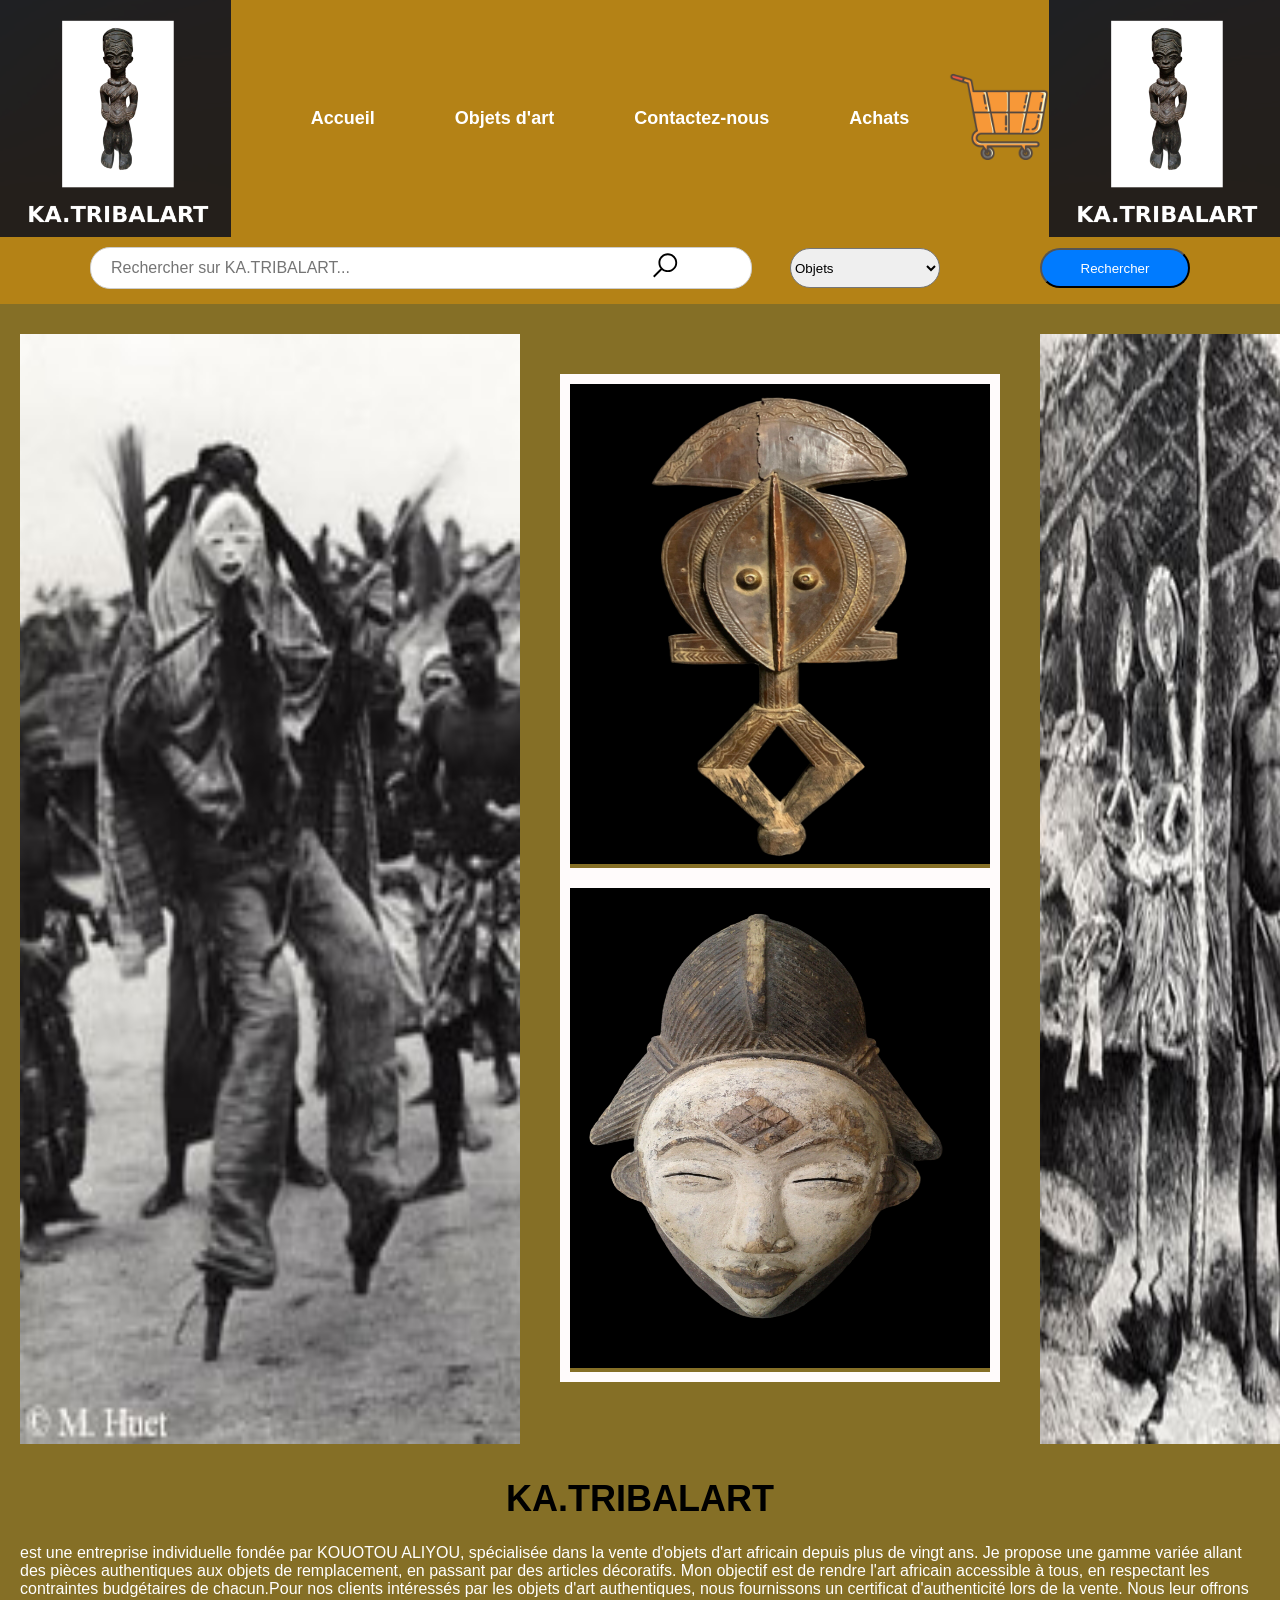
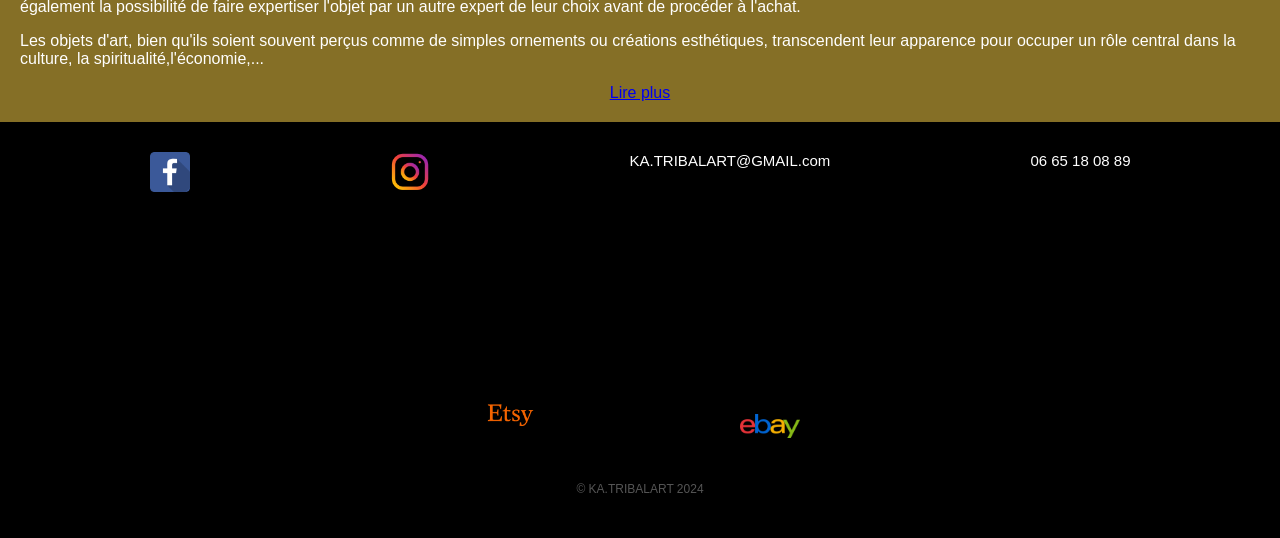
<file: index.html>
<!DOCTYPE html>
<html lang="fr">
<head>
    <meta charset="UTF-8">
    <meta name="viewport" content="width=device-width, initial-scale=1.0">
    <title>KA.TRIBALART - Accueil</title>
    <link rel="stylesheet" href="style.css">
</head>
<body>
    <header>
        <div class="header">
            <div class="logo1">
                <img src="images/Logo1.png" alt="Logo1">
            </div>
            <nav>
                <ul>
                    <li><a href="index.html">Accueil</a></li>
                    <li><a href="objets.html">Objets d'art</a></li>
                    <li><a href="contact.html">Contactez-nous</a></li>
                    <li><a href="achats.html">Achats</a></li>
                </ul>
            </nav>
            <div class="logo_panier">
                <img src="images/Logo_panier.png" alt="logo_panier" width="100">
            </div>
            <div class="logo2">
                <img src="images/logo2.png" alt="logo2">
            </div>
        </div>
        <div class="section_recherche">
            <div class="conteneur_input">
            <input type="text" id="barre_recherche" placeholder="Rechercher sur KA.TRIBALART...">
            <div class="icone_recherche">
                <svg xmlns="http://www.w3.org/2000/svg" x="0px" y="0px" width="30" height="40" viewBox="0 0 32 32">
                    <path d="M 19 3 C 13.488281 3 9 7.488281 9 13 C 9 15.394531 9.839844 17.589844 11.25 19.3125 L 3.28125 27.28125 L 4.71875 28.71875 L 12.6875 20.75 C 14.410156 22.160156 16.605469 23 19 23 C 24.511719 23 29 18.511719 29 13 C 29 7.488281 24.511719 3 19 3 Z M 19 5 C 23.429688 5 27 8.570313 27 13 C 27 17.429688 23.429688 21 19 21 C 14.570313 21 11 17.429688 11 13 C 11 8.570313 14.570313 5 19 5 Z"></path>
                  </svg>
                  
               
        </div>
           
        </div>
            <select id="liste_objets">
                <option value="all">Objets</option>
                <option value="oba">Tête Oba</option>
                <option value="tchokwe">Masque Tchokwé</option>
                <option value="nkisi">Statue Nkisi</option>
                <option value="baoulé">Masque Baoulé</option>
                <option value="bacongo">Statue Bacongo</option>
                <option value="ife">Tête Ifé</option>
            </select>
            <button id="bouton_recherche">Rechercher</button>
        </div>
      
    <div id="conteneur_objets">
            <div class="carte" data-categorie="oba">
                <h2>Tête Oba</h2>
                <p>1000 €</p>
            </div>
            <div class="carte" data-categorie="tchokwe">
                <h2>Masque Tchokwé</h2>
                <p> 1500 € </p>
            </div>
            <div class="carte" data-categorie="nkisi">
                <h2>Statue Nkisi</h2>
                <p>  2500 €</p>
            </div>
            <div class="carte" data-categorie="baoulé">
                <h2>Masque Baoulé</h2>
                <p>350€</p>
            </div>
            <div class="carte" data-categorie="bacongo">
                <h2>Statue Bacongo</h2>
                <p>1200 €</p>
            </div>
            <div class="carte" data-categorie="ife">
                <h2>Tête Ifé</h2>
                <p>2600 €</p>
            </div>
        </div>
    </div>
</header>
<main>

        <div class="images">
            <div class="danseur_punu">
            <img src="images/danseur_punu.jpg" alt="danseur_punu"  width="500" height="1110">
        </div>
        <div class="bakota_punu">
            <div class="bakota">
            <img src="images/reliquaire_bakota.png" alt="reliquaire_bakota" width="420" height="480">
            </div>
            <div class="punu">
            <img src="images/Masque_Punu_36_cm.png" alt="Masque_Punu_36_cm" width="420" height="480">
        </div>
    </div>
        <div class="reliquaires_brazza">
            <img src="images/reliquaires_brazza_300.jpg" alt="reliquaires_brazza_300" width="500" height="1110">
        </div>
    </div>
            <div class="titre">
                <h1>KA.TRIBALART</h1>
            </div>
            <div class="texte">
            <p>est une entreprise individuelle fondée par KOUOTOU ALIYOU, spécialisée dans la vente d'objets d'art africain depuis plus de vingt ans. Je propose une gamme variée allant des pièces authentiques aux objets de remplacement, en passant par des articles décoratifs. Mon objectif est de rendre l'art africain accessible à tous, en respectant les contraintes budgétaires de chacun.Pour nos clients intéressés par les objets d'art authentiques, nous fournissons un certificat d'authenticité lors de la vente. Nous leur offrons également la possibilité de faire expertiser l'objet par un autre expert de leur choix avant de procéder à l'achat.</p>
            <p>Les objets d'art, bien qu'ils soient souvent perçus comme de simples ornements ou créations esthétiques, transcendent leur apparence pour occuper un rôle central dans la culture, la spiritualité,l'économie,...</p>
        </div>
            <div class="lire">
            <a href="présentation.html">Lire plus</a>
        </div> 
    </main>
 <footer>
    <div class="conteneur_footer">
        <div class="contenu_footer">
        <a href="https://www.facebook.com/"><img src="images/icone_facebook.png" alt="Facebook" width="40"></a>
        <a href="https://www.instagram.com/"><img src="images/icone_instagram.png" alt="Instagram" width="40"></a>
        <p>KA.TRIBALART@GMAIL.com</p>
        <p>06 65 18 08 89</p>
        <a href="https://www.etsy.com/"><img src="images/Logo_etsy.png" alt="Etsy" width="60"></a>
        <a href="https://www.ebay.fr/mys/active"><img src="images/Logo_ebay.png" alt="Ebay" width="60"></a>
    </div>
        <div class="copyright">
        <P>© KA.TRIBALART 2024</P>
        </div>
    </div>
    </footer>
    <script src="script.js"></script>
</body>
</html>
</file>
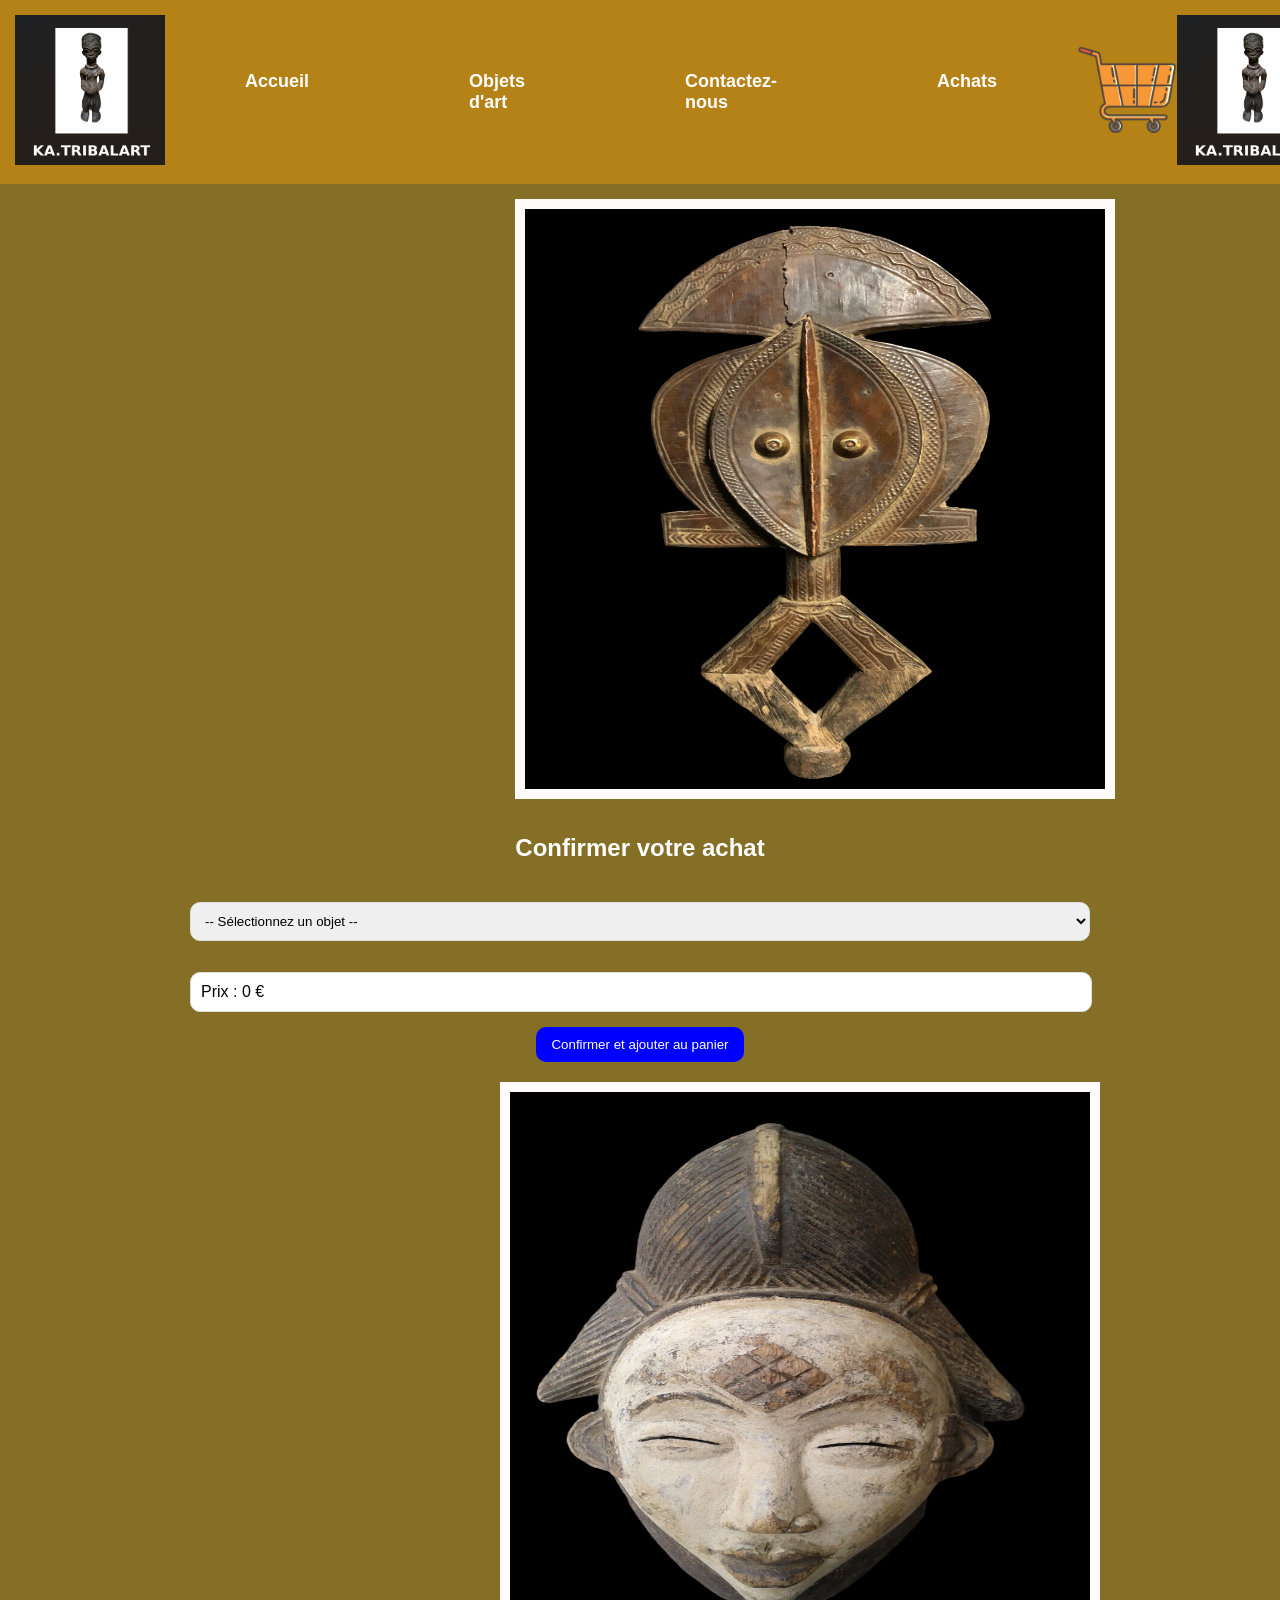
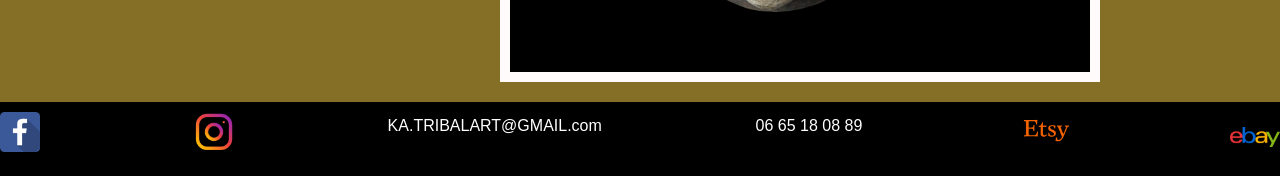
<file: achats.html>
<!DOCTYPE html>
<html lang="fr">
<head>
    <meta charset="UTF-8">
    <meta name="viewport" content="width=device-width, initial-scale=1.0">
    <title>KA.TRIBALART - Accueil</title>
    <link rel="stylesheet" href="achats.css">
</head>
<body>
    <header>
        <div class="logo1">
        <img src="images/Logo1.png" alt="Logo1" width="150" height="150">
    </div>
    <nav>
            <ul>
                <li><a href="index.html">Accueil</a></li>
                <li><a href="objets.html">Objets d'art</a></li>
                <li><a href="contact.html">Contactez-nous</a></li>
                <li> <a href="achats.html">Achats</a></li>
            </ul>
        </nav>
        <div class="logo_panier">
            <img src="images/Logo_panier.png" alt="logo_panier" width="100">
        </div>
        <div class="logo2">
            <img src="images/logo2.png" alt="logo2" width="150" height="150">
        </div>
         </header>
         <main>
            <div class="reliquaire_bakota">
        <img src="images/reliquaire_bakota.png" alt="reliquaire_bakota" width="600" height="600">
    </div>
        <h2>Confirmer votre achat</h2>
        <form id="achat-form">
            <select id="objet" name="objet" required>
                <option value="" data-price="0">-- Sélectionnez un objet --</option>
                <option value="tete_oba" data-price="1000">Tête Oba</option>
                <option value="masque_tchokwe" data-price="1500">Masque Tchokwé</option>
                <option value="statue_nkisi" data-price="2500">Statue Nkisi</option>
                <option value="masque_baoule" data-price="350">Masque Baoulé</option>
                <option value="statue_bacongo" data-price="1200">Statue Bacongo</option>
                <option value="tete_ife" data-price="2600">Tête Ifé</option>
            </select>
          <p id="prix-affiche">Prix : 0 €</p>
          <div class="button">
         <button type="button" id="ajouter-panier">Confirmer et ajouter au panier</button>
        </div>
        </form>
        <div class="masque_punu">
        <img src="images/Masque_Punu_36_cm.png" alt="Masque_Punu_36_cm" width="600" height="600">
    </div>
    </main>
    <footer>
        <a href="https://www.facebook.com/"><img src="images/icone_facebook.png" alt="Facebook" width="40"></a>
           <a href="https://www.instagram.com/"><img src="images/icone_instagram.png" alt="Instagram" width="40"></a>
           <p>KA.TRIBALART@GMAIL.com</p> 
       <P>06 65 18 08 89</p>
       <a href="https://www.etsy.com/"><img src="images/Logo_etsy.png" alt="Etsy" width="60"></a>
       <a href="https://www.ebay.fr/mys/active"><img src="images/Logo_ebay.png" alt="Logo_ebay" width="50"></a>
       </footer>
</body>
<script src="achats.js"></script>
</html>
</file>
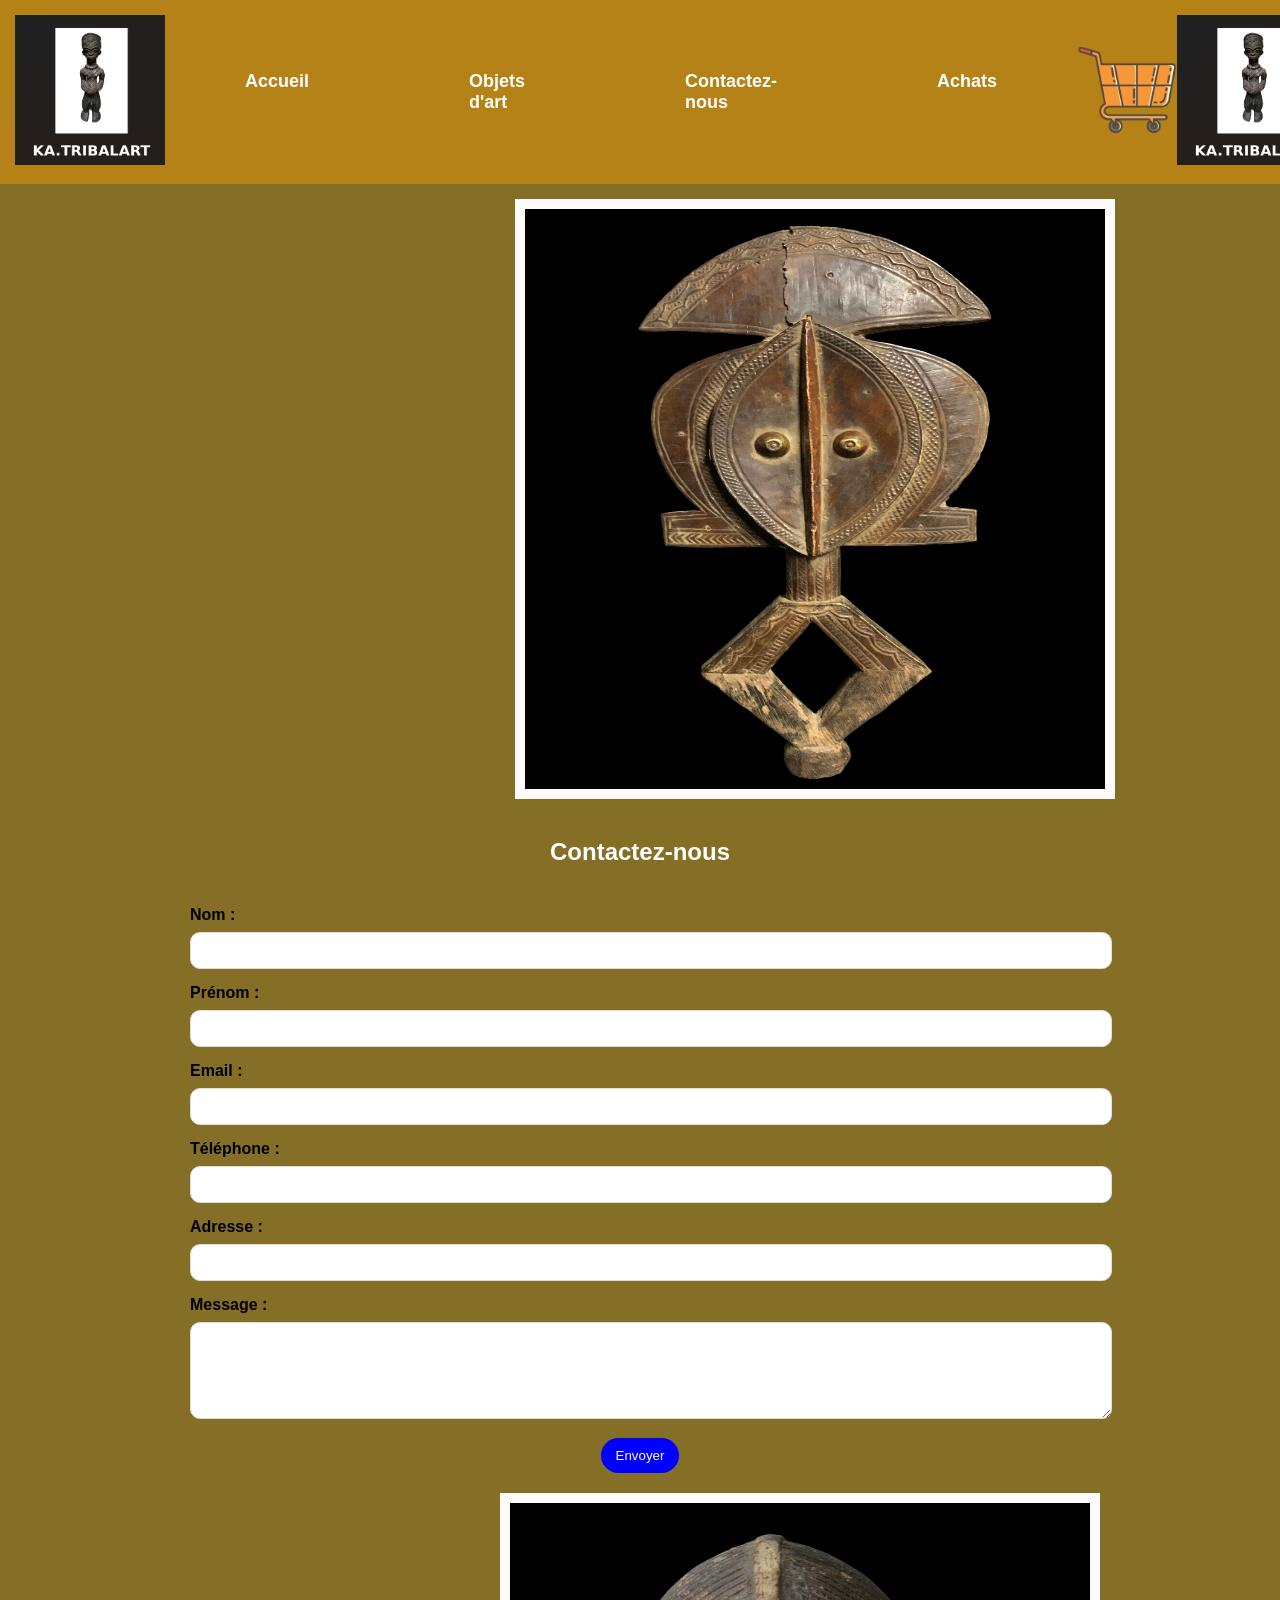
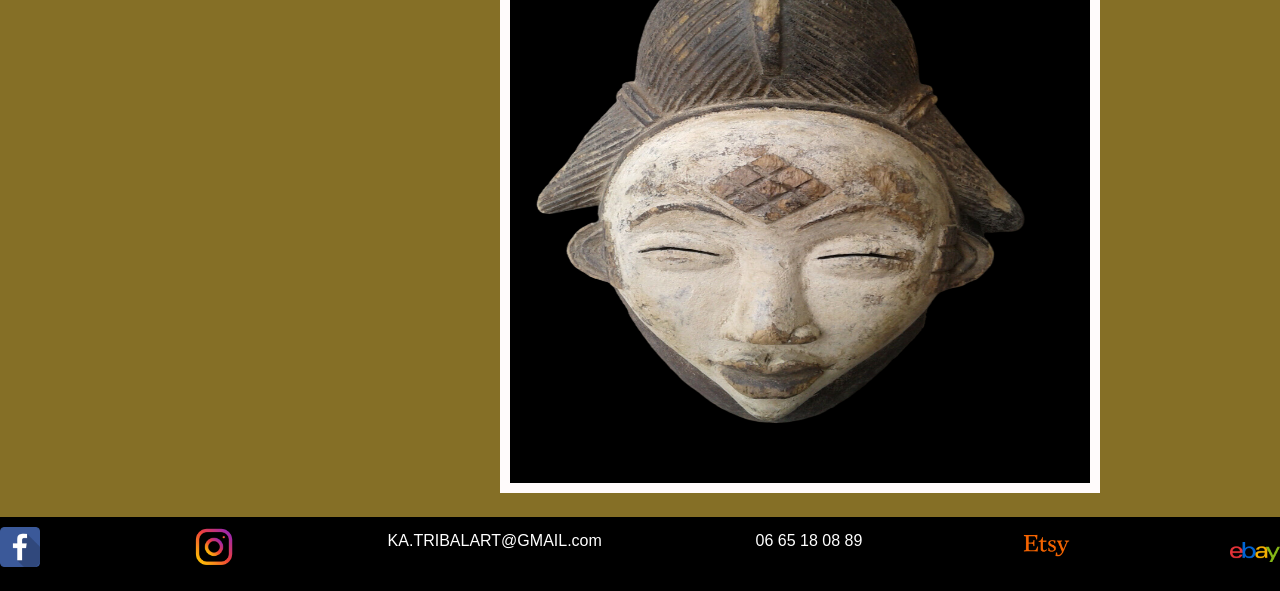
<file: contact.html>
<!DOCTYPE html>
<html lang="fr">
<head>
    <meta charset="UTF-8">
    <meta name="viewport" content="width=device-width, initial-scale=1.0">
    <title>KA.TRIBALART - Accueil</title>
    <link rel="stylesheet" href="contact.css">
</head>
<body>
    <header>
        <div class="logo1">
        <img src="images/Logo1.png" alt="Logo1" width="150" height="150">
    </div>
    <nav>
            <ul>
                <li><a href="index.html">Accueil</a></li>
                <li><a href="objets.html">Objets d'art</a></li>
                <li><a href="contact.html">Contactez-nous</a></li>
                <li> <a href="achats.html">Achats</a></li>
            </ul>
        </nav>
        <div class="logo_panier">
            <img src="images/Logo_panier.png" alt="logo_panier" width="100">
        </div>
        <div class="logo2">
            <img src="images/logo2.png" alt="logo2" width="150" height="150">
        </div>
        </header>
         <main>
            <div class="reliquaire_bakota">
 <img src="images/reliquaire_bakota.png" alt="reliquaire_bakota" width="600" height="600">
</div>
       <h2>Contactez-nous</h2>
        <form action="#" method="post">
            <label for="nom">Nom :</label>
            <input type="text" id="nom" name="nom" required>

            <label for="prenom">Prénom :</label>
            <input type="text" id="prenom" name="prenom" required>

            <label for="email">Email :</label>
            <input type="email" id="email" name="email" required>

            <label for="telephone">Téléphone :</label>
            <input type="tel" id="telephone" name="telephone" placeholder="" required>

            <label for="adresse">Adresse :</label>
            <input type="text" id="adresse" name="adresse">

            <label for="message">Message :</label>
            <textarea id="message" name="message" rows="5" required></textarea>
         <div class="button">
            <button type="submit">Envoyer</button>
        </div>
        </form>
        <div class="masque_punu">
        <img src="images/Masque_Punu_36_cm.png" alt="Masque_Punu_36_cm" width="600" height="600">
    </div>
    </main>
    <footer>
        <a href="https://www.facebook.com/"><img src="images/icone_facebook.png" alt="Facebook" width="40"></a>
           <a href="https://www.instagram.com/"><img src="images/icone_instagram.png" alt="Instagram" width="40"></a>
           <p>KA.TRIBALART@GMAIL.com</p> 
       <P>06 65 18 08 89</p>
       <a href="https://www.etsy.com/"><img src="images/Logo_etsy.png" alt="Etsy" width="60"></a>
       <a href="https://www.ebay.fr/mys/active"><img src="images/Logo_ebay.png" alt="Logo_ebay" width="50"></a>
       </footer>
</body>
<script src="contact.js"></script>
</html>
<script src="script.js"></script>
</html>
</file>
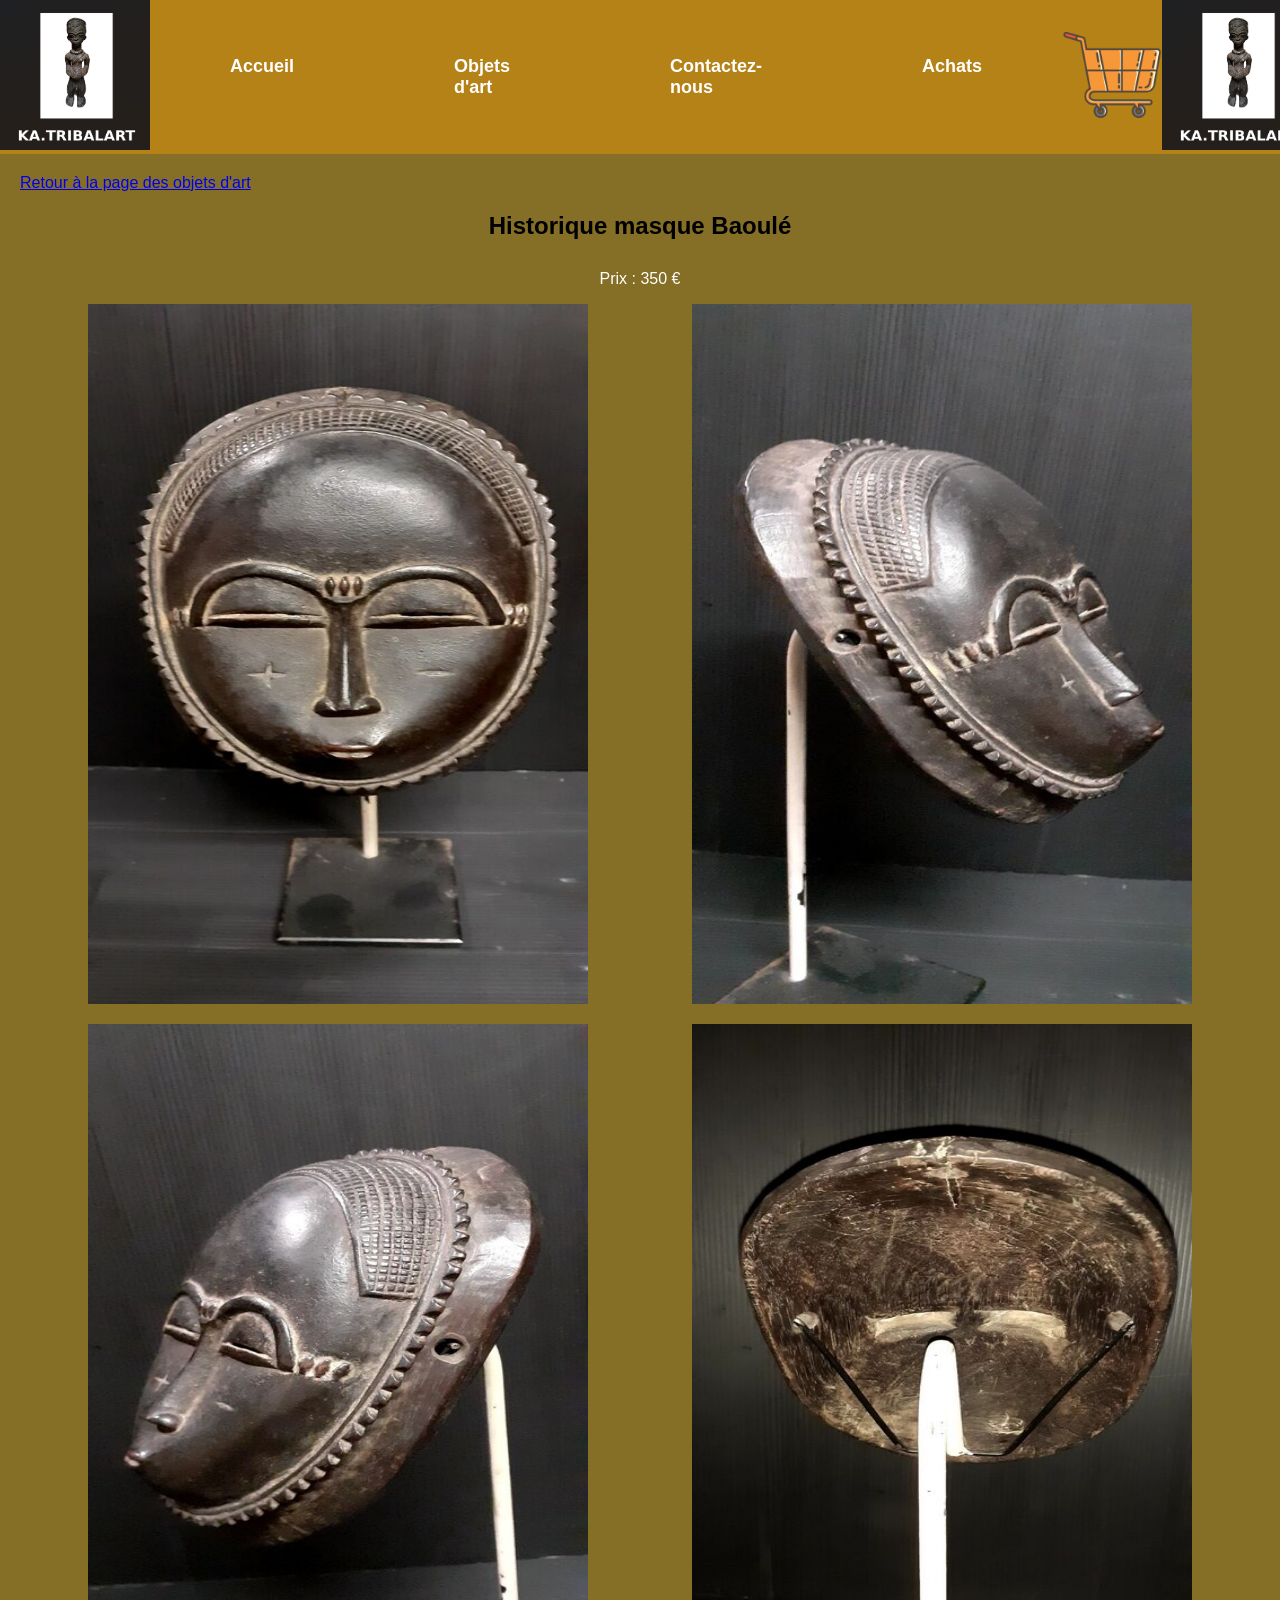
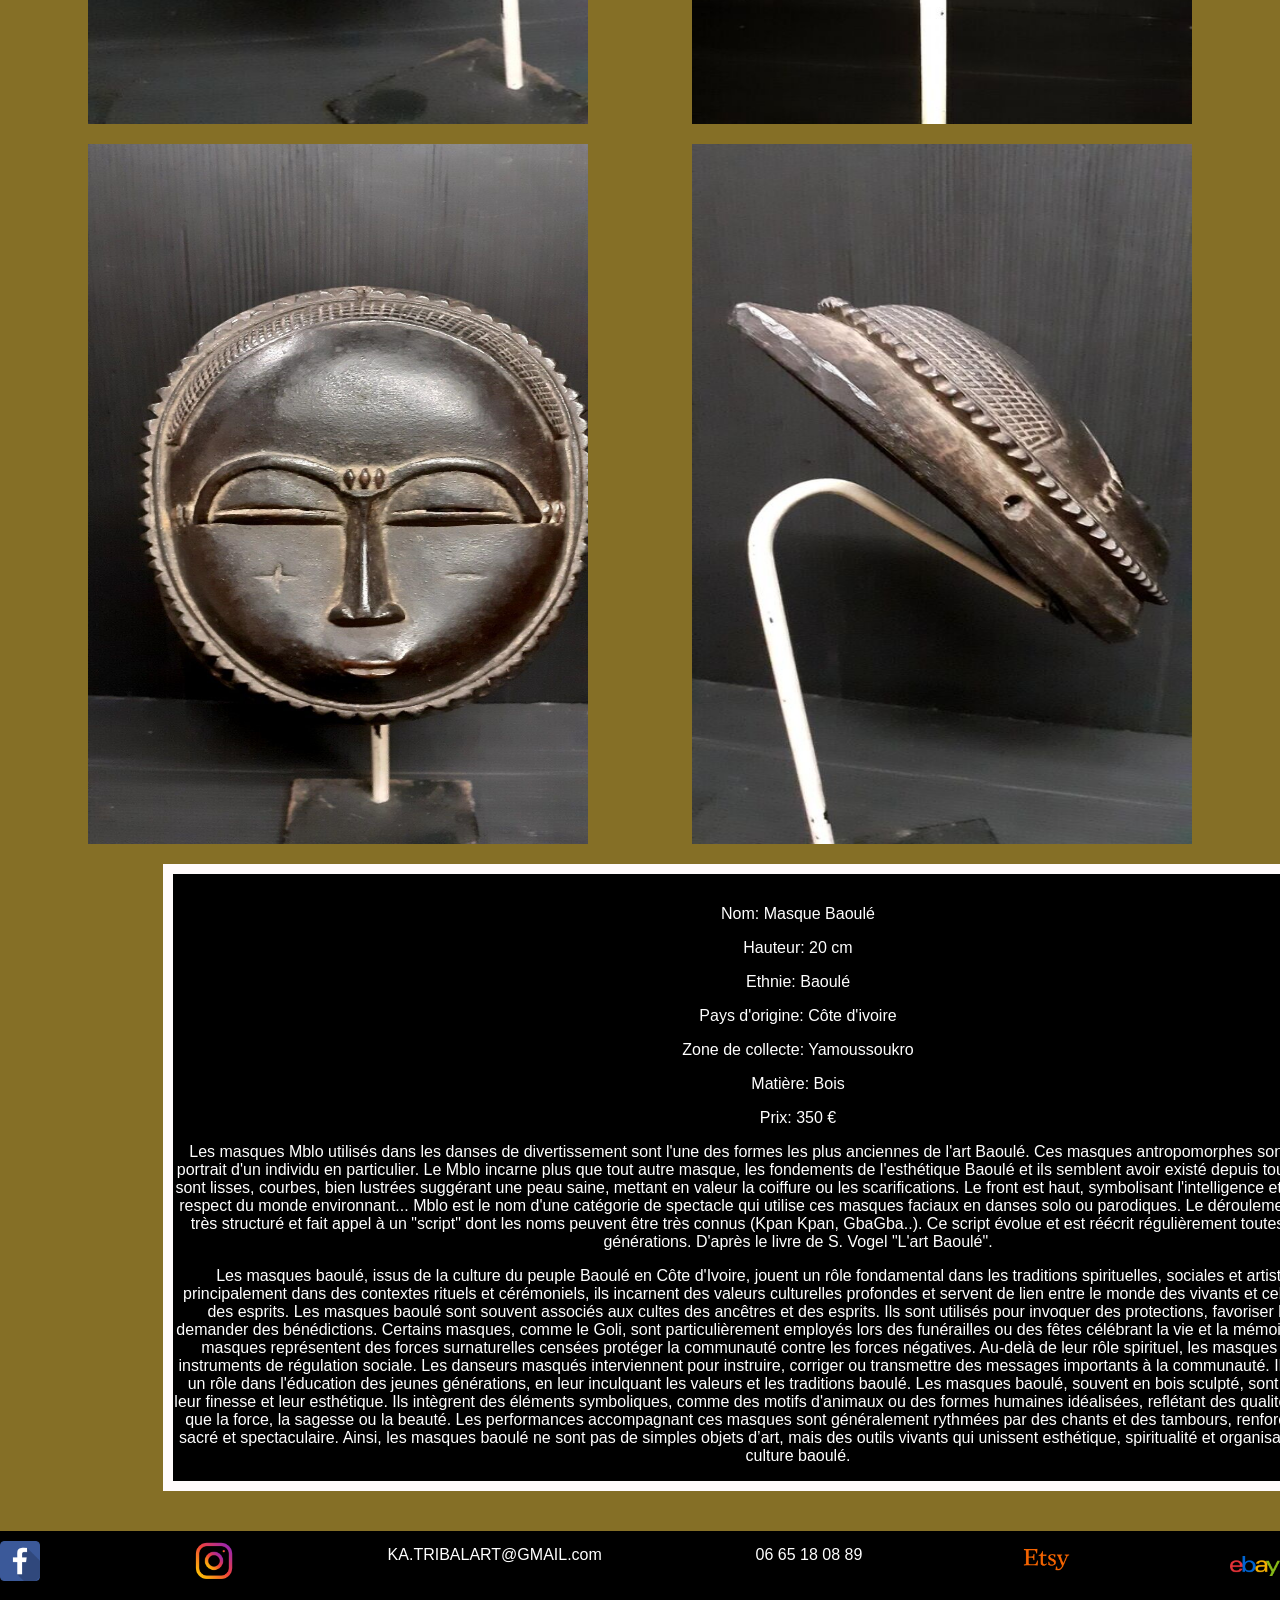
<file: masque_baoulé.html>
<!DOCTYPE html>
<html lang="fr">
<head>
    <meta charset="UTF-8">
    <meta name="viewport" content="width=device-width, initial-scale=1.0">
    <title>KA.TRIBALART - Accueil</title>
    <link rel="stylesheet" href="masque_baoulé.css">
</head>
<body>
    <header>
        <div class="logo1">
        <img src="images/Logo1.png" alt="Logo1" width="150" height="150">
    </div>
    <nav>
            <ul>
                <li><a href="index.html">Accueil</a></li>
                <li><a href="objets.html">Objets d'art</a></li>
                <li><a href="contact.html">Contactez-nous</a></li>
                <li> <a href="achats.html">Achats</a></li>
            </ul>
        </nav>
        <div class="logo_panier">
            <img src="images/Logo_panier.png" alt="logo_panier" width="100">
        </div>
        <div class="logo2">
            <img src="images/logo2.png" alt="logo2" width="150" height="150">
        </div>
        
         </header>
         <main>
            <a href="objets.html">Retour à la page des objets d'art</a>
<h2>Historique masque Baoulé</h2>
<P>Prix : 350 €</P>
<div class="bloc_images1">
    <div class="image"> 
<img src="images/masque_baoulé.jpg" alt="masque_baoulé" width="500" height="700">
    </div>
    <div class="image"> 
<img src="images/masque_baoulé1.jpg" alt="masque_baoulé1" width="500" height="700">
    </div>
</div>
<div class="bloc_images2">
    <div class="image"> 
<img src="images/masque_baoulé2.jpg" alt="masque_baoulé2" width="500" height="700">
    </div>
 <div class="image"> 
<img src="images/masque_baoulé3.jpg" alt="masque_baoulé3" width="500" height="700">
 </div>
</div>
<div class="bloc_images3">
    <div class="image"> 
<img src="images/masque_baoulé4.jpg" alt="masque_baoulé4" width="500" height="700">
    </div>
    <div class="image"> 
<img src="images/masque_baoulé5.jpg" alt="masque_baoulé5" width="500" height="700">
    </div>
</div>
<div class="description">
    <P>Nom: Masque Baoulé</P>
    <P>Hauteur: 20 cm</P>
    <P>Ethnie: Baoulé</P>
    <p>Pays d'origine: Côte d'ivoire</p>
    <p>Zone de collecte: Yamoussoukro</p>
    <p>Matière: Bois</p>
    <p>Prix: 350 €</p>
    <p>Les masques Mblo utilisés dans les danses de divertissement sont l'une des formes les plus anciennes de l'art Baoulé.

        Ces masques antropomorphes sont généralement le portrait d'un individu en particulier.
        
        Le Mblo incarne plus que tout autre masque, les fondements de l'esthétique Baoulé et ils semblent avoir existé depuis toujours.
        
        Les surfaces sont lisses, courbes, bien lustrées suggérant une peau saine, mettant en valeur la coiffure ou les scarifications.
        Le front est haut, symbolisant l'intelligence et les yeux baissés le respect du monde environnant...
        
        Mblo est le nom d'une catégorie de spectacle qui utilise ces masques faciaux en danses solo ou parodiques.
        Le déroulement du spectacle est très structuré et fait appel à un "script" dont les noms peuvent être très connus (Kpan Kpan, GbaGba..).
        Ce script évolue et est réécrit régulièrement toutes les deux ou trois générations. D'après le livre de S. Vogel "L'art Baoulé".</p>
        <p>Les masques baoulé, issus de la culture du peuple Baoulé en Côte d'Ivoire, jouent un rôle fondamental dans les traditions spirituelles, sociales et artistiques. Utilisés principalement dans des contextes rituels et cérémoniels, ils incarnent des valeurs culturelles profondes et servent de lien entre le monde des vivants et celui des ancêtres ou des esprits.

            Les masques baoulé sont souvent associés aux cultes des ancêtres et des esprits. Ils sont utilisés pour invoquer des protections, favoriser la prospérité ou demander des bénédictions. Certains masques, comme le Goli, sont particulièrement employés lors des funérailles ou des fêtes célébrant la vie et la mémoire des défunts. Ces masques représentent des forces surnaturelles censées protéger la communauté contre les forces négatives.
            
            Au-delà de leur rôle spirituel, les masques baoulé sont des instruments de régulation sociale. Les danseurs masqués interviennent pour instruire, corriger ou transmettre des messages importants à la communauté. Ils jouent également un rôle dans l'éducation des jeunes générations, en leur inculquant les valeurs et les traditions baoulé.
            
            Les masques baoulé, souvent en bois sculpté, sont remarquables par leur finesse et leur esthétique. Ils intègrent des éléments symboliques, comme des motifs d'animaux ou des formes humaines idéalisées, reflétant des qualités spécifiques telles que la force, la sagesse ou la beauté.
            
            Les performances accompagnant ces masques sont généralement rythmées par des chants et des tambours, renforçant leur caractère sacré et spectaculaire. Ainsi, les masques baoulé ne sont pas de simples objets d’art, mais des outils vivants qui unissent esthétique, spiritualité et organisation sociale dans la culture baoulé.
            </p>
         </main>   
         <footer>
            <a href="https://www.facebook.com/"><img src="images/icone_facebook.png" alt="Facebook" width="40"></a>
               <a href="https://www.instagram.com/"><img src="images/icone_instagram.png" alt="Instagram" width="40"></a>
               <p>KA.TRIBALART@GMAIL.com</p> 
           <P>06 65 18 08 89</p>
           <a href="https://www.etsy.com/"><img src="images/Logo_etsy.png" alt="Etsy" width="60"></a>
           <a href="https://www.ebay.fr/mys/active"><img src="images/Logo_ebay.png" alt="Logo_ebay" width="50"></a>
           </footer>
    </body>
    <script src="script.js"></script>
    </html>
</file>
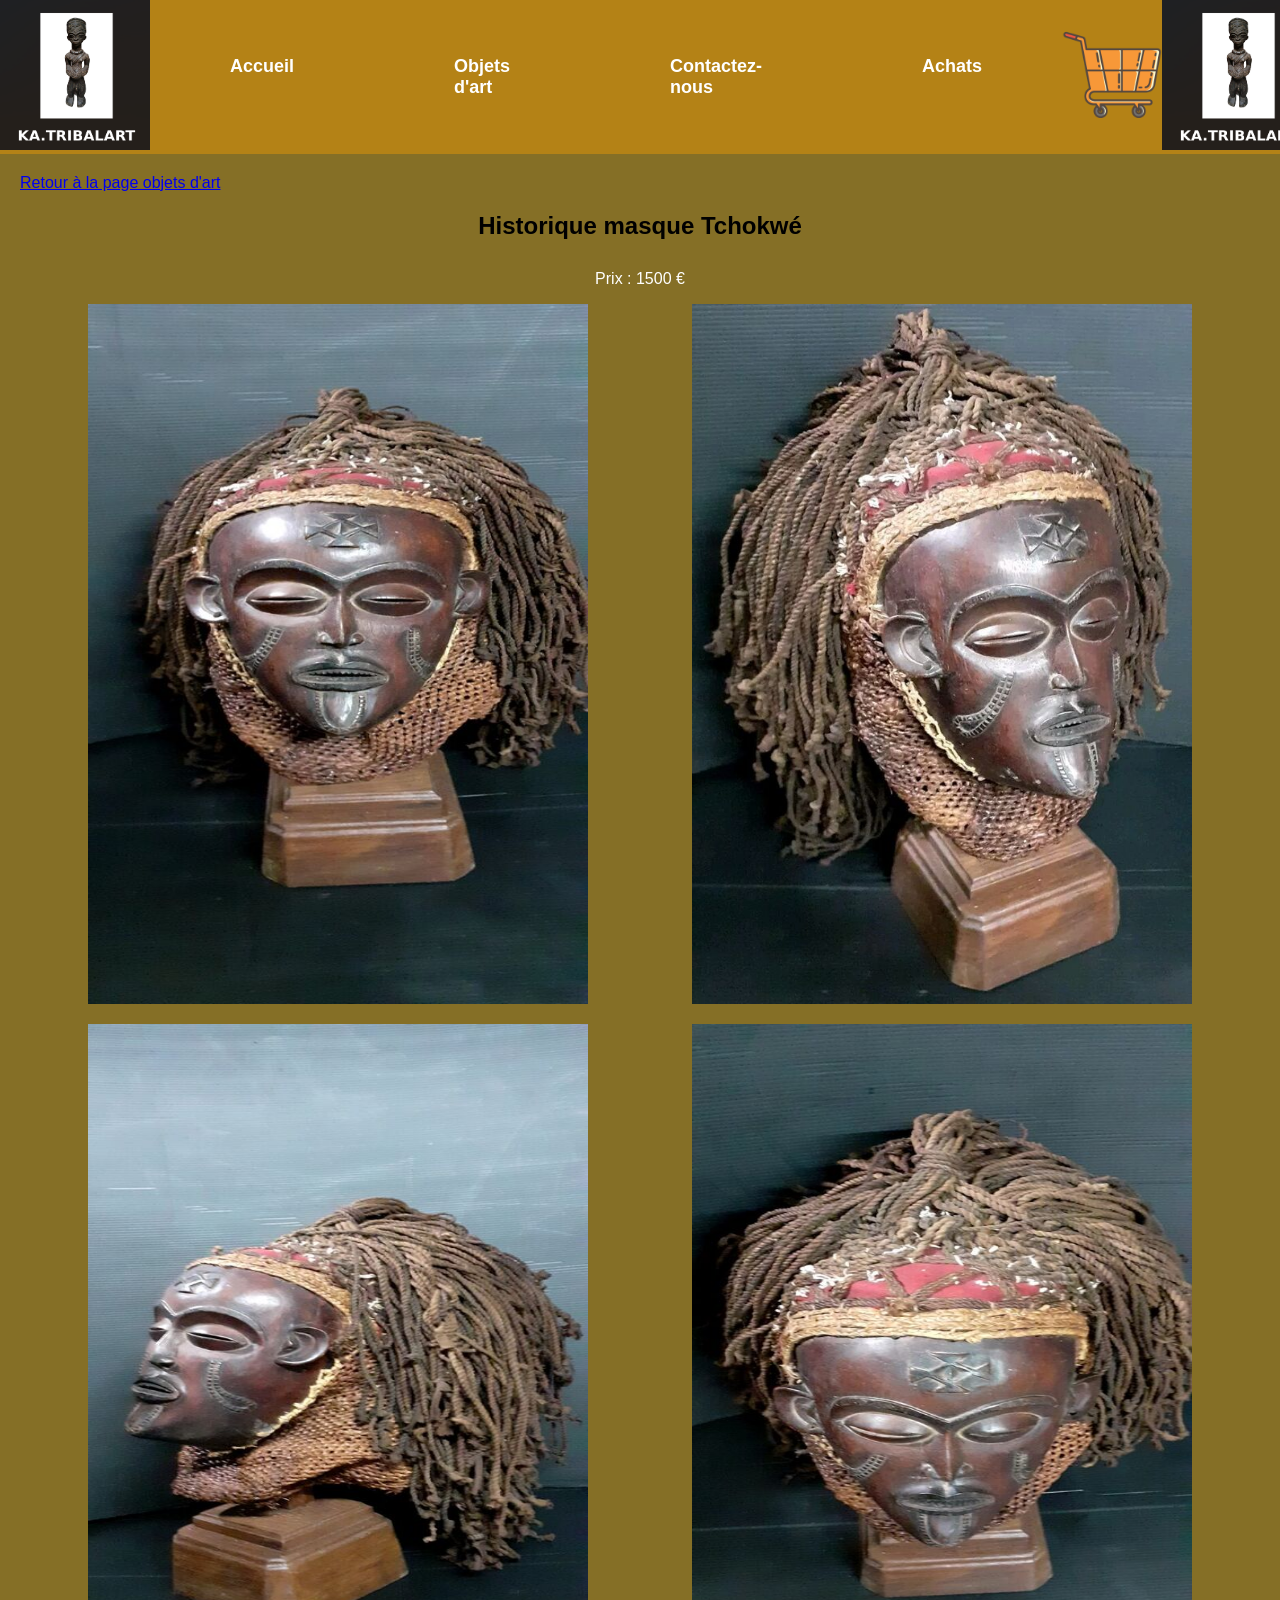
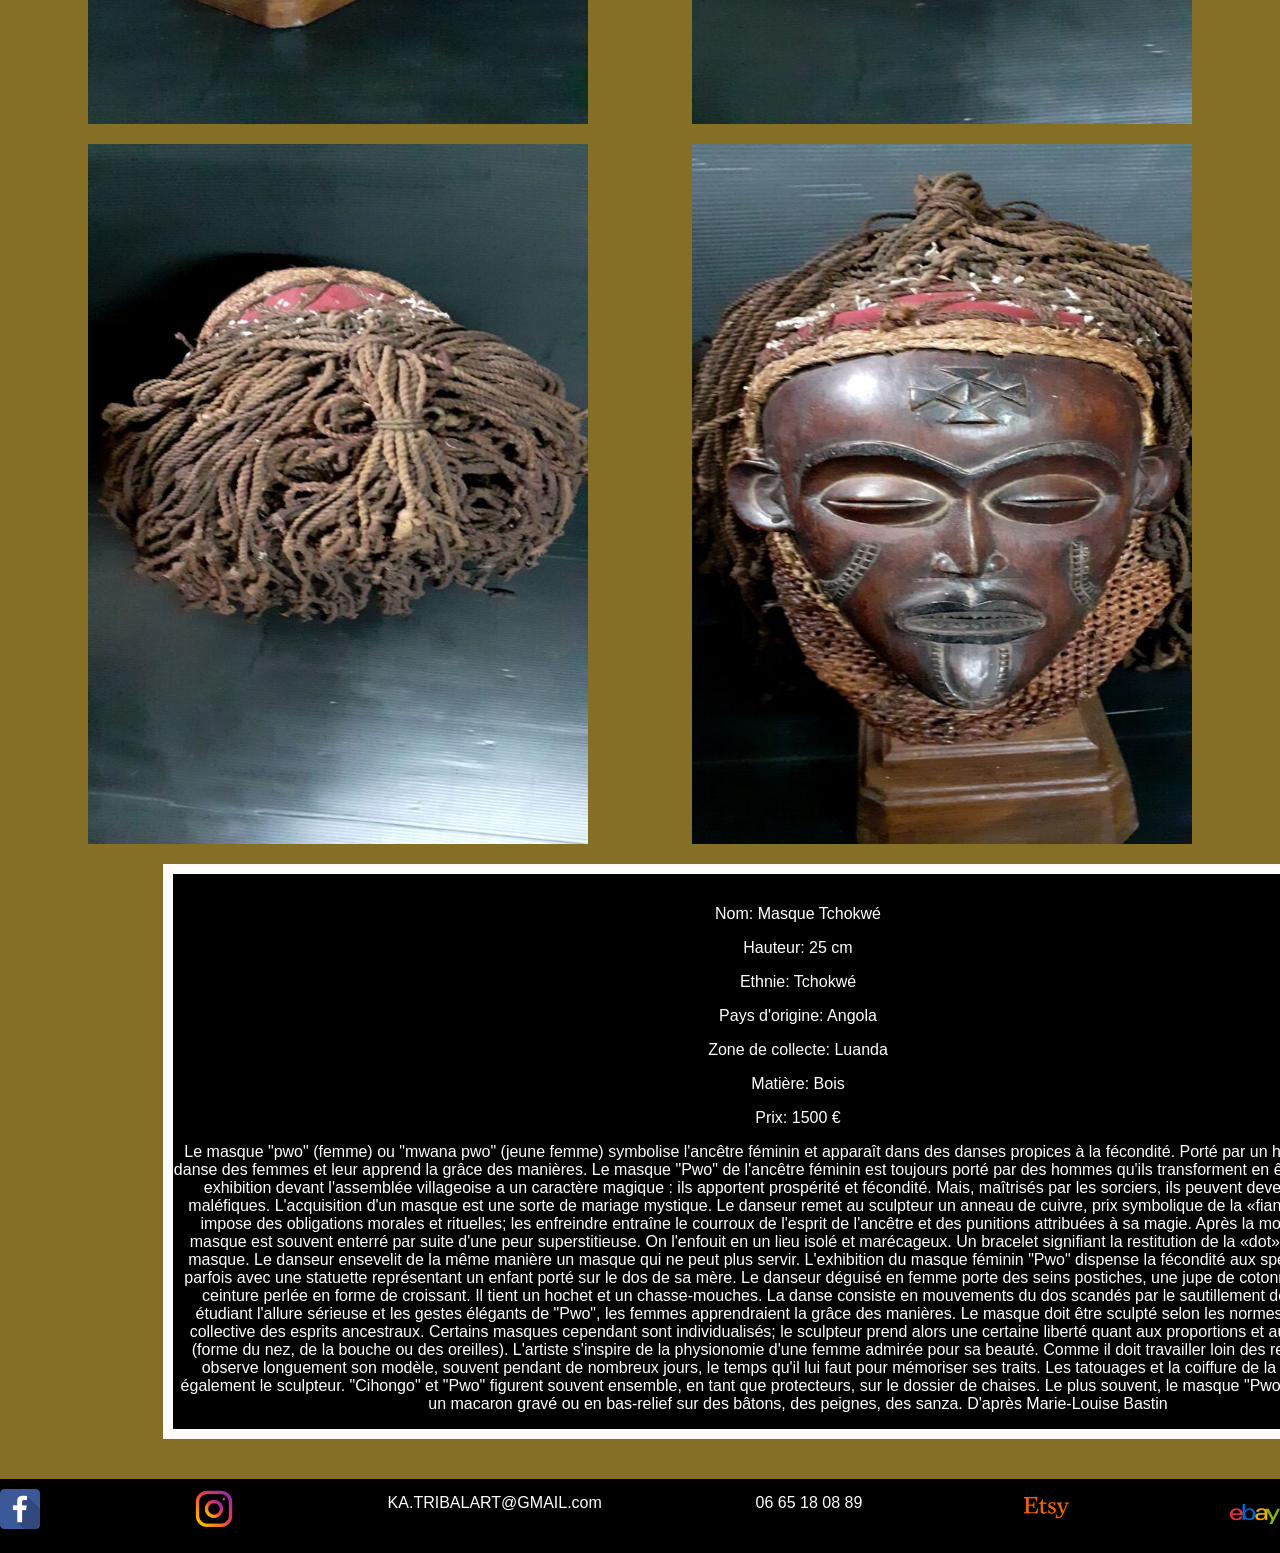
<file: masque_tchokwé.html>
<!DOCTYPE html>
<html lang="fr">
<head>
    <meta charset="UTF-8">
    <meta name="viewport" content="width=device-width, initial-scale=1.0">
    <title>KA.TRIBALART - Accueil</title>
    <link rel="stylesheet" href="masque_tchokwé.css">
</head>
<body>
    <header>
        <div class="logo1">
        <img src="images/Logo1.png" alt="Logo1" width="150" height="150">
    </div>
    <nav>
            <ul>
                <li><a href="index.html">Accueil</a></li>
                <li><a href="objets.html">Objets d'art</a></li>
                <li><a href="contact.html">Contactez-nous</a></li>
                <li> <a href="achats.html">Achats</a></li>
            </ul>
        </nav>
        <div class="logo_panier">
            <img src="images/Logo_panier.png" alt="logo_panier" width="100">
        </div>
        <div class="logo2">
            <img src="images/logo2.png" alt="logo2" width="150" height="150">
        </div>
       
         </header>
         <main>
            <a href="objets.html">Retour à la page objets d'art</a>
            <h2>Historique masque Tchokwé</h2>
            <P>Prix : 1500 €</P>
            <div class="bloc_images1">
                <div class="image"> 
<img src="images/masque_tchokwé.jpg" alt="masque_tchokwé" width="500" height="700">
                </div>
                <div class="image"> 
<img src="images/masque_tchokwé1.jpg" alt="masque_tchokwé1" width="500" height="700">
                </div>
            </div>
            <div class="bloc_images2">
                <div class="image"> 
<img src="images/masque_tchokwé2.jpg" alt="masque_tchokwé2" width="500" height="700">
                </div>
                <div class="image"> 
<img src="images/masque_tchokwé3.jpg" alt="masque_tchokwé3" width="500" height="700">
                </div>
            </div>
            <div class="bloc_images3">
                <div class="image"> 
<img src="images/masque_tchokwé4.jpg" alt="masque_tchokwé4" width="500" height="700">
                </div>
                <div class="image"> 
<img src="images/masque_tchokwé5.jpg" alt="masque_tchokwé5" width="500" height="700">
                </div>
            </div>
            <div class="description">
                <P>Nom: Masque Tchokwé</P>
                <P>Hauteur: 25 cm</P>
                <P>Ethnie: Tchokwé</P>
                <p>Pays d'origine: Angola</p>
                <p>Zone de collecte: Luanda</p>
                <p>Matière: Bois</p>
                <p>Prix: 1500 €</p>
                <p>Le masque "pwo" (femme) ou "mwana pwo" (jeune femme) symbolise l'ancêtre féminin et apparaît dans des danses propices à la fécondité.

                    Porté par un homme qui mime la danse des femmes et leur apprend la grâce des manières.
                    
                    Le masque "Pwo" de l'ancêtre féminin est toujours porté par des hommes qu'ils transforment en êtres puissants.
                    
                    Leur exhibition devant l'assemblée villageoise a un caractère magique :
                    ils apportent prospérité et fécondité. Mais, maîtrisés par les sorciers, ils peuvent devenir des "wanga" maléfiques.
                    
                    L'acquisition d'un masque est une sorte de mariage mystique. Le danseur remet au sculpteur un anneau de cuivre, prix symbolique de la «fiancée».
                    Ce mariage impose des obligations morales et rituelles; les enfreindre entraîne le courroux de l'esprit de l'ancêtre et des punitions attribuées à sa magie.
                    
                    Après la mort du danseur, le masque est souvent enterré par suite d'une peur superstitieuse. On l'enfouit en un lieu isolé et marécageux. Un bracelet signifiant la restitution de la «dot» est placé près du masque.
                    Le danseur ensevelit de la même manière un masque qui ne peut plus servir.
                    
                    L'exhibition du masque féminin "Pwo" dispense la fécondité aux spectateurs.
                    Il danse parfois avec une statuette représentant un enfant porté sur le dos de sa mère. Le danseur déguisé en femme porte des seins postiches, une jupe de cotonnade et une lourde ceinture perlée en forme de croissant. Il tient un hochet et un chasse-mouches. La danse consiste en mouvements du dos scandés par le sautillement de la ceinture. En étudiant l'allure sérieuse et les gestes élégants de "Pwo", les femmes apprendraient la grâce des manières.
                    
                    Le masque doit être sculpté selon les normes, et refléter l'idée collective des esprits ancestraux. Certains masques cependant sont individualisés; le sculpteur prend alors une certaine liberté quant aux proportions et aux traits du visage (forme du nez, de la bouche ou des oreilles). L'artiste s'inspire de la physionomie d'une femme admirée pour sa beauté.
                    
                    Comme il doit travailler loin des regards féminins, il observe longuement son modèle, souvent pendant de nombreux jours, le temps qu'il lui faut pour mémoriser ses traits. Les tatouages et la coiffure de la femme inspirent également le sculpteur. "Cihongo" et "Pwo" figurent souvent ensemble, en tant que protecteurs, sur le dossier de chaises. Le plus souvent, le masque "Pwo" est symbolisé par un macaron gravé ou en bas-relief sur des bâtons, des peignes, des sanza.
                    D'après Marie-Louise Bastin</p>
            </div>
         </main>   
     <footer>
        <a href="https://www.facebook.com/"><img src="images/icone_facebook.png" alt="Facebook" width="40"></a>
               <a href="https://www.instagram.com/"><img src="images/icone_instagram.png" alt="Instagram" width="40"></a>
               <p>KA.TRIBALART@GMAIL.com</p> 
           <P>06 65 18 08 89</p>
           <a href="https://www.etsy.com/"><img src="images/Logo_etsy.png" alt="Etsy" width="60"></a>
           <a href="https://www.ebay.fr/mys/active"><img src="images/Logo_ebay.png" alt="Logo_ebay" width="50"></a>
           </footer>
    </body>
    <script src="script.js"></script>
    </html>
</file>
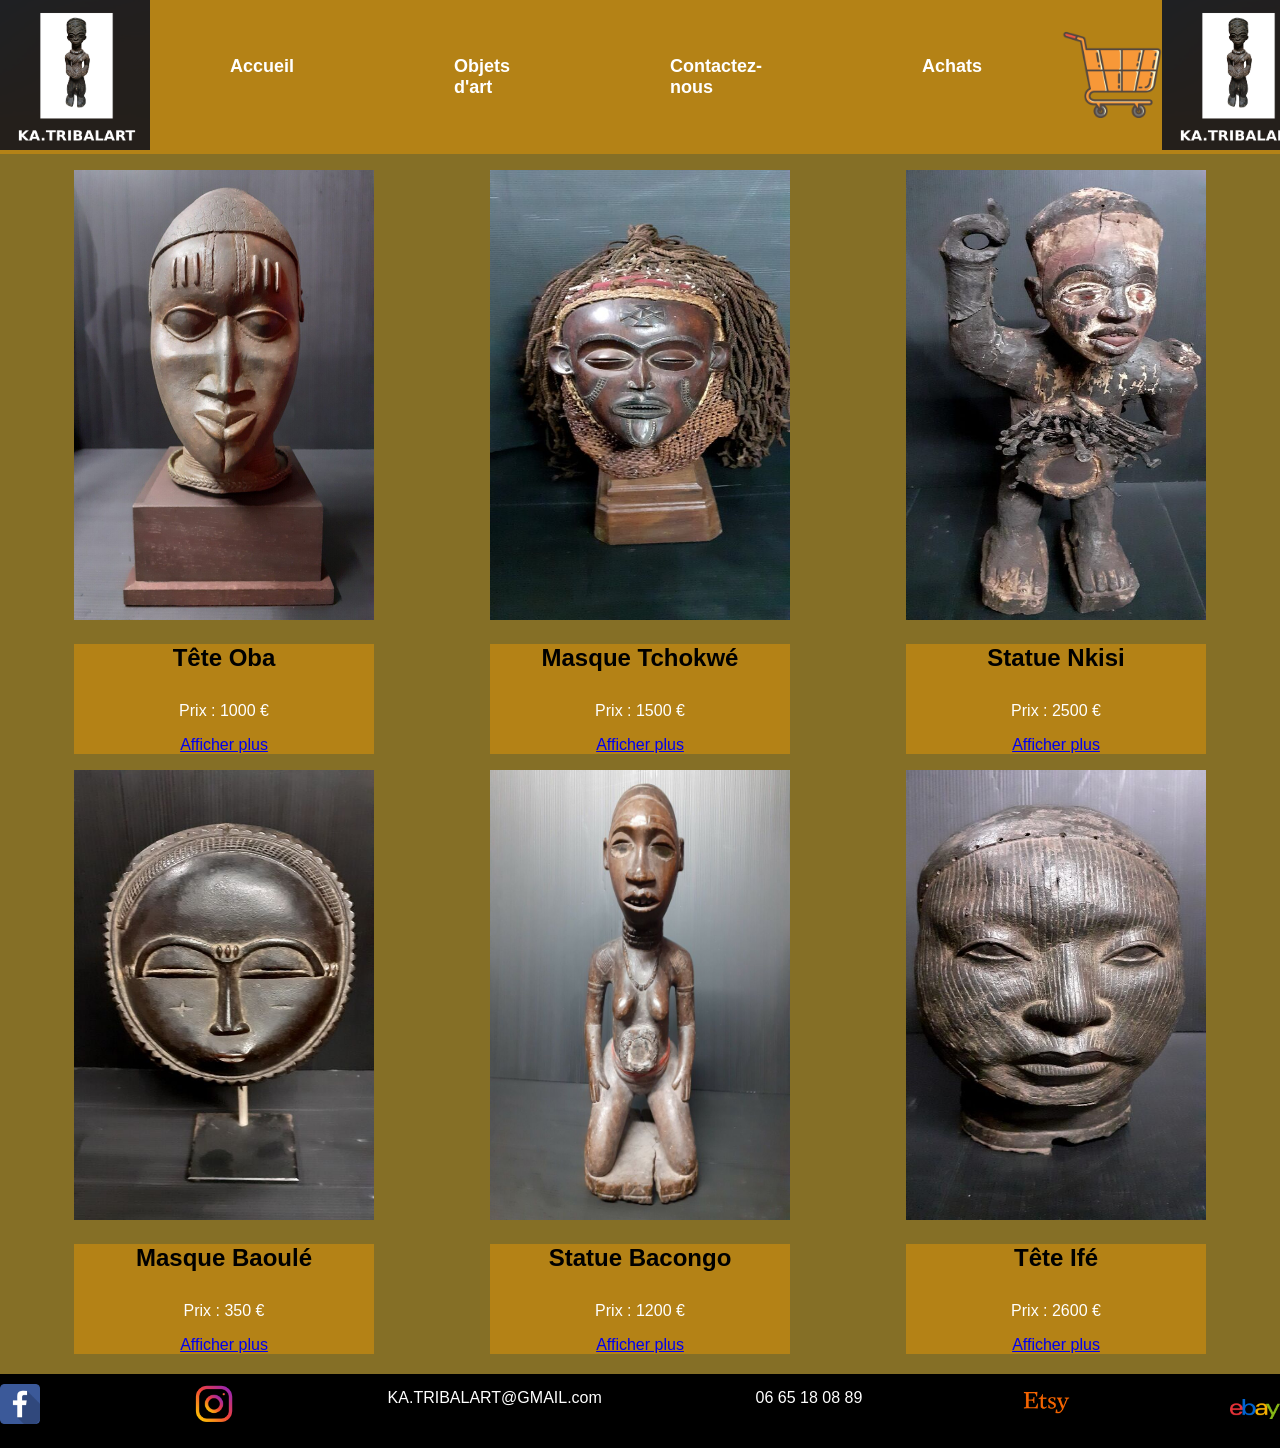
<file: objets.html>
<!DOCTYPE html>
<html lang="fr">
<head>
    <meta charset="UTF-8">
    <meta name="viewport" content="width=device-width, initial-scale=1.0">
    <title>KA.TRIBALART - Accueil</title>
    <link rel="stylesheet" href="objets.css">
</head>
<body>
    <header>
        <div class="logo1">
        <img src="images/Logo1.png" alt="Logo1" width="150" height="150">
    </div>
    <nav>
            <ul>
                <li><a href="index.html">Accueil</a></li>
                <li><a href="objets.html">Objets d'art</a></li>
                <li><a href="contact.html">Contactez-nous</a></li>
                <li> <a href="achats.html">Achats</a></li>
            </ul>
        </nav>
        <div class="logo_panier">
            <img src="images/Logo_panier.png" alt="logo_panier" width="100">
        </div>
        <div class="logo2">
            <img src="images/logo2.png" alt="logo2" width="150" height="150">
        </div>
        </header>
    <main>
        <div class="bloc_images_texte1">
        <div class="image_texte">
            <div class="image">
                <img src="images/tête_oba.jpg" alt="Tête_Oba" width="300" height="450">
            </div>
            <div class="texte">
                <h2>Tête Oba</h2>
                <p>Prix : 1000 €</p>
                <a href="tête_oba.html">Afficher plus</a>
            </div>
        </div>
        <div class="image_texte">
            <div class="image">
            <img src="images/masque_tchokwé.jpg" alt="Masque_Tchokwé" width="300" height="450">
            </div>
            <div class="texte">
                <h2>Masque Tchokwé</h2>
                <p>Prix : 1500 €</p>
                <a href="masque_tchokwé.html">Afficher plus</a>
            </div>
            </div>
            <div class="image_texte">
                <div class="image">
                <img src="images/statue_kisi.jpg" alt="Statue_Nkisi" width="300" height="450">
                </div>
                <div class="texte">
                <h2>Statue Nkisi</h2>
                <p>Prix : 2500 €</p>
                <a href="statue_nkisi.html">Afficher plus</a>
            </div>
        </div>
    </div>
    <div class="bloc_images_texte2">
        <div class="image_texte">
            <div class="image">
                <img src="images/masque_baoulé.jpg" alt="Masque_Baoulé" width="300" height="450">
            </div>
            <div class="texte">
                <h2>Masque Baoulé</h2>
                <p>Prix : 350 €</p>
                <a href="masque_baoulé.html">Afficher plus</a>
            </div>
        </div>
        <div class="image_texte">
            <div class="image">
                <img src="images/statue_bacongo.jpg" alt="statue_bacongo" width="300" height="450">
            </div>
            <div class="texte">
                <h2>Statue Bacongo</h2>
                <p>Prix : 1200 €</p>
                <a href="statue_bacongo.html">Afficher plus</a>
            </div>
        </div>
        <div class="image_texte">
            <div class="image">
                <img src="images/tête_ifé.jpg" alt="Tête_Ifé" width="300" height="450">
            </div>
            <div class="texte">
                <h2>Tête Ifé</h2>
                <p>Prix : 2600 €</p>
                <a href="tête_ifé.html">Afficher plus</a>
            </div>
        </div>
    </div>
    <footer>
        <a href="https://www.facebook.com/"><img src="images/icone_facebook.png" alt="Facebook" width="40"></a>
           <a href="https://www.instagram.com/"><img src="images/icone_instagram.png" alt="Instagram" width="40"></a>
           <p>KA.TRIBALART@GMAIL.com</p> 
       <P>06 65 18 08 89</p>
       <a href="https://www.etsy.com/"><img src="images/Logo_etsy.png" alt="Etsy" width="60"></a>
       <a href="https://www.ebay.fr/mys/active"><img src="images/Logo_ebay.png" alt="Logo_ebay" width="50"></a>
       </footer>
</body>
<script src="script.js"></script>
</html>
</file>
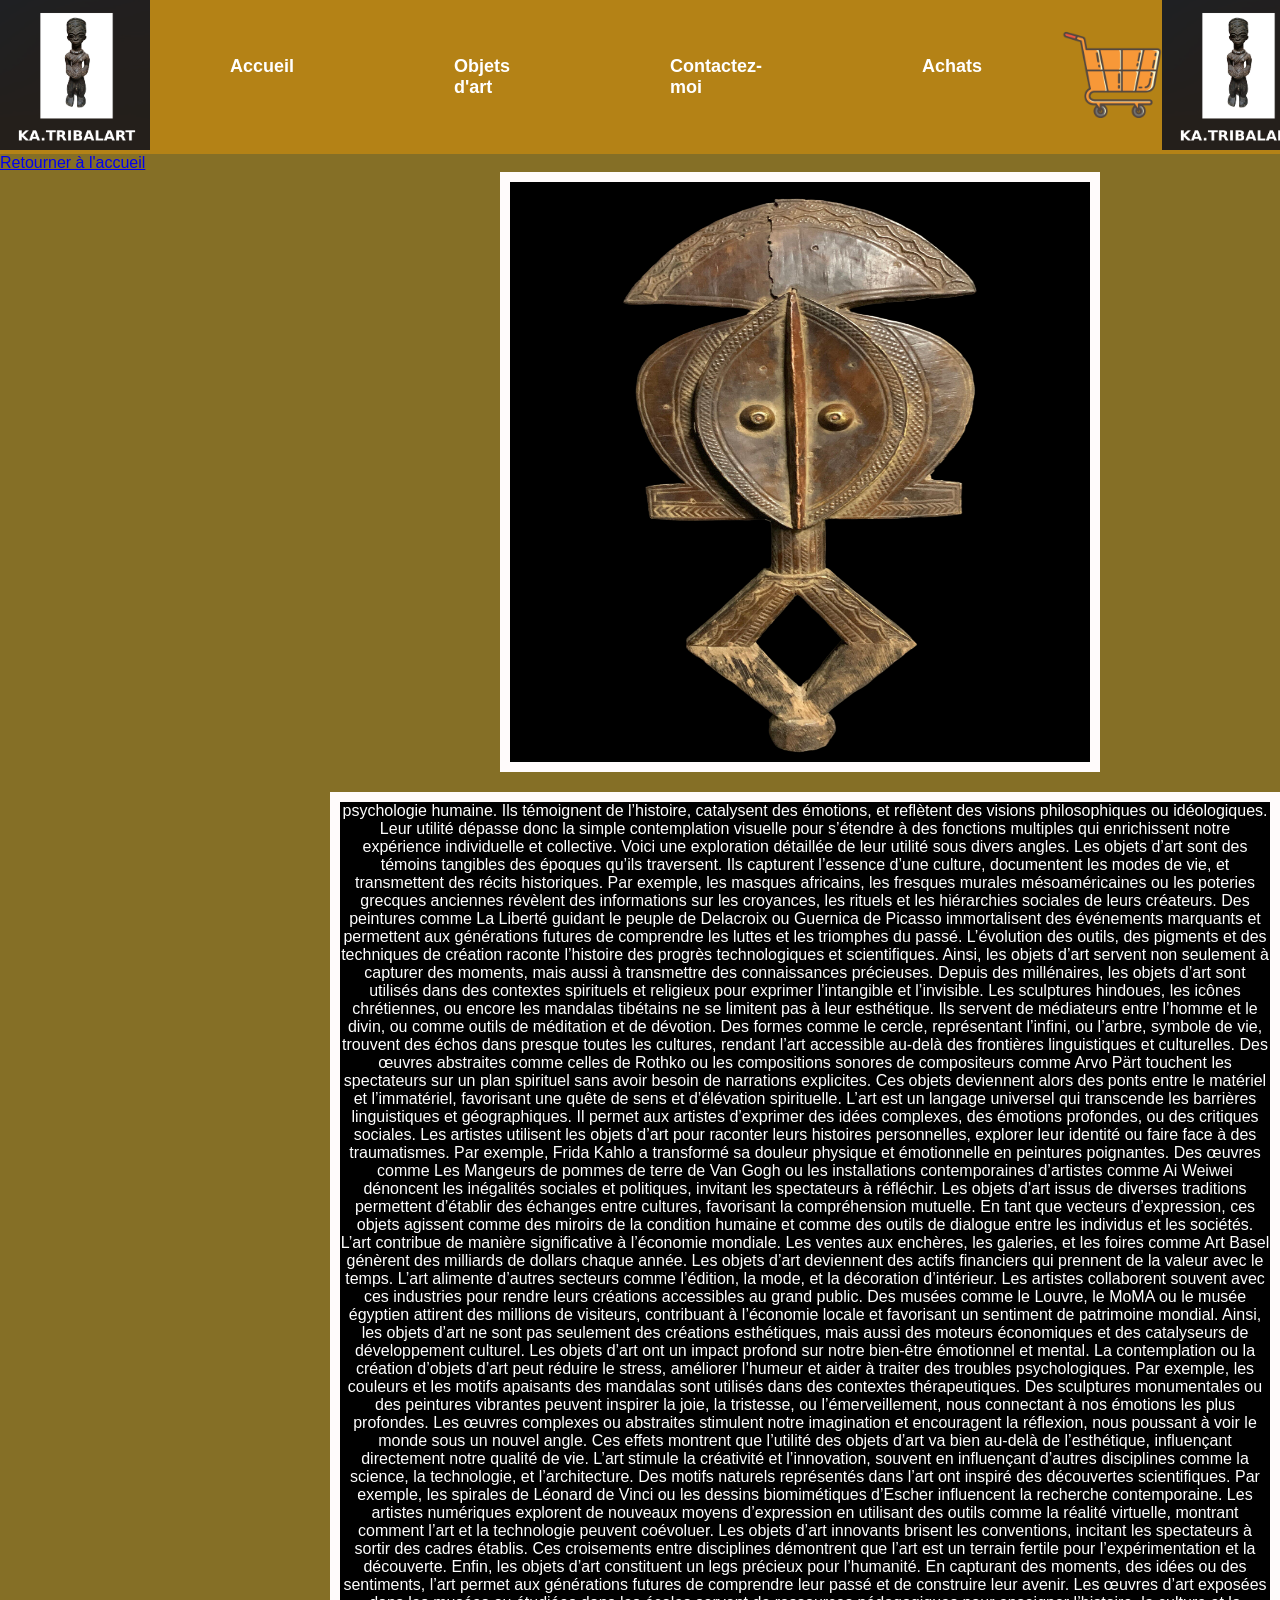
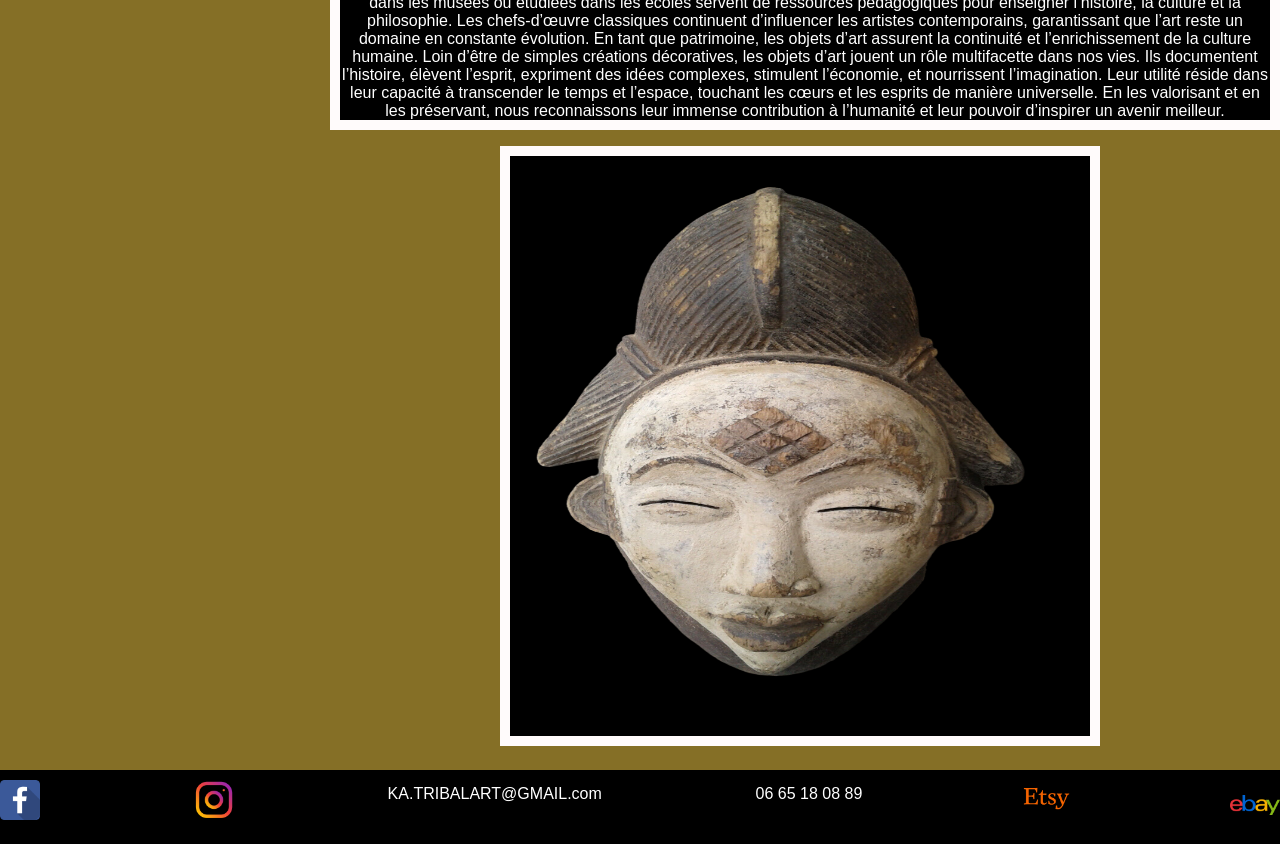
<file: présentation.html>
<!DOCTYPE html>
<html lang="fr">
<head>
    <meta charset="UTF-8">
    <meta name="viewport" content="width=device-width, initial-scale=1.0">
    <title>KA.TRIBALART - Accueil</title>
    <link rel="stylesheet" href="présentation.css">
</head>
<body>
    <header>
        <div class="logo1">
        <img src="images/Logo1.png" alt="Logo1" width="150" height="150">
    </div>
    <nav>
            <ul>
                <li><a href="index.html">Accueil</a></li>
                <li><a href="objets.html">Objets d'art</a></li>
                <li><a href="contact.html">Contactez-moi</a></li>
                <li> <a href="achats.html">Achats</a></li>
            </ul>
        </nav>
        <div class="logo_panier">
            <img src="images/Logo_panier.png" alt="logo_panier" width="100">
        </div>
        <div class="logo2">
            <img src="images/logo2.png" alt="logo2" width="150" height="150">
        </div>
        
         </header>
         <main>
<a href="index.html">Retourner à l'accueil</a>
<div class="bakota_punu-texte">
<img src="images/reliquaire_bakota.png" alt="reliquaire_bakota" width="600" height="600">
<p>psychologie humaine. Ils témoignent de l’histoire, catalysent des émotions, et reflètent des visions philosophiques ou idéologiques. Leur utilité dépasse donc la simple contemplation visuelle pour s’étendre à des fonctions multiples qui enrichissent notre expérience individuelle et collective. Voici une exploration détaillée de leur utilité sous divers angles. Les objets d’art sont des témoins tangibles des époques qu’ils traversent. Ils capturent l’essence d’une culture, documentent les modes de vie, et transmettent des récits historiques. Par exemple, les masques africains, les fresques murales mésoaméricaines ou les poteries grecques anciennes révèlent des informations sur les croyances, les rituels et les hiérarchies sociales de leurs créateurs. Des peintures comme La Liberté guidant le peuple de Delacroix ou Guernica de Picasso immortalisent des événements marquants et permettent aux générations futures de comprendre les luttes et les triomphes du passé. L’évolution des outils, des pigments et des techniques de création raconte l’histoire des progrès technologiques et scientifiques. Ainsi, les objets d’art servent non seulement à capturer des moments, mais aussi à transmettre des connaissances précieuses. Depuis des millénaires, les objets d’art sont utilisés dans des contextes spirituels et religieux pour exprimer l’intangible et l’invisible. Les sculptures hindoues, les icônes chrétiennes, ou encore les mandalas tibétains ne se limitent pas à leur esthétique. Ils servent de médiateurs entre l’homme et le divin, ou comme outils de méditation et de dévotion. Des formes comme le cercle, représentant l’infini, ou l’arbre, symbole de vie, trouvent des échos dans presque toutes les cultures, rendant l’art accessible au-delà des frontières linguistiques et culturelles. Des œuvres abstraites comme celles de Rothko ou les compositions sonores de compositeurs comme Arvo Pärt touchent les spectateurs sur un plan spirituel sans avoir besoin de narrations explicites. Ces objets deviennent alors des ponts entre le matériel et l’immatériel, favorisant une quête de sens et d’élévation spirituelle. L’art est un langage universel qui transcende les barrières linguistiques et géographiques. Il permet aux artistes d’exprimer des idées complexes, des émotions profondes, ou des critiques sociales. Les artistes utilisent les objets d’art pour raconter leurs histoires personnelles, explorer leur identité ou faire face à des traumatismes. Par exemple, Frida Kahlo a transformé sa douleur physique et émotionnelle en peintures poignantes. Des œuvres comme Les Mangeurs de pommes de terre de Van Gogh ou les installations contemporaines d’artistes comme Ai Weiwei dénoncent les inégalités sociales et politiques, invitant les spectateurs à réfléchir. Les objets d’art issus de diverses traditions permettent d’établir des échanges entre cultures, favorisant la compréhension mutuelle. En tant que vecteurs d’expression, ces objets agissent comme des miroirs de la condition humaine et comme des outils de dialogue entre les individus et les sociétés. L’art contribue de manière significative à l’économie mondiale. Les ventes aux enchères, les galeries, et les foires comme Art Basel génèrent des milliards de dollars chaque année. Les objets d’art deviennent des actifs financiers qui prennent de la valeur avec le temps. L’art alimente d’autres secteurs comme l’édition, la mode, et la décoration d’intérieur. Les artistes collaborent souvent avec ces industries pour rendre leurs créations accessibles au grand public. Des musées comme le Louvre, le MoMA ou le musée égyptien attirent des millions de visiteurs, contribuant à l’économie locale et favorisant un sentiment de patrimoine mondial. Ainsi, les objets d’art ne sont pas seulement des créations esthétiques, mais aussi des moteurs économiques et des catalyseurs de développement culturel. Les objets d’art ont un impact profond sur notre bien-être émotionnel et mental. La contemplation ou la création d’objets d’art peut réduire le stress, améliorer l’humeur et aider à traiter des troubles psychologiques. Par exemple, les couleurs et les motifs apaisants des mandalas sont utilisés dans des contextes thérapeutiques. Des sculptures monumentales ou des peintures vibrantes peuvent inspirer la joie, la tristesse, ou l’émerveillement, nous connectant à nos émotions les plus profondes. Les œuvres complexes ou abstraites stimulent notre imagination et encouragent la réflexion, nous poussant à voir le monde sous un nouvel angle. Ces effets montrent que l’utilité des objets d’art va bien au-delà de l’esthétique, influençant directement notre qualité de vie. L’art stimule la créativité et l’innovation, souvent en influençant d’autres disciplines comme la science, la technologie, et l’architecture. Des motifs naturels représentés dans l’art ont inspiré des découvertes scientifiques. Par exemple, les spirales de Léonard de Vinci ou les dessins biomimétiques d’Escher influencent la recherche contemporaine. Les artistes numériques explorent de nouveaux moyens d’expression en utilisant des outils comme la réalité virtuelle, montrant comment l’art et la technologie peuvent coévoluer. Les objets d’art innovants brisent les conventions, incitant les spectateurs à sortir des cadres établis. Ces croisements entre disciplines démontrent que l’art est un terrain fertile pour l’expérimentation et la découverte. Enfin, les objets d’art constituent un legs précieux pour l’humanité. En capturant des moments, des idées ou des sentiments, l’art permet aux générations futures de comprendre leur passé et de construire leur avenir. Les œuvres d’art exposées dans les musées ou étudiées dans les écoles servent de ressources pédagogiques pour enseigner l’histoire, la culture et la philosophie. Les chefs-d’œuvre classiques continuent d’influencer les artistes contemporains, garantissant que l’art reste un domaine en constante évolution. En tant que patrimoine, les objets d’art assurent la continuité et l’enrichissement de la culture humaine. Loin d’être de simples créations décoratives, les objets d’art jouent un rôle multifacette dans nos vies. Ils documentent l’histoire, élèvent l’esprit, expriment des idées complexes, stimulent l’économie, et nourrissent l’imagination. Leur utilité réside dans leur capacité à transcender le temps et l’espace, touchant les cœurs et les esprits de manière universelle. En les valorisant et en les préservant, nous reconnaissons leur immense contribution à l’humanité et leur pouvoir d’inspirer un avenir meilleur.
</p>
<img src="images/Masque_Punu_36_cm.png" alt="masque_punu" width="600" height="600">
</div>
</main>   
<footer>
   <a href="https://www.facebook.com/"><img src="images/icone_facebook.png" alt="Facebook" width="40"></a>
      <a href="https://www.instagram.com/"><img src="images/icone_instagram.png" alt="Instagram" width="40"></a>
      <p>KA.TRIBALART@GMAIL.com</p> 
  <P>06 65 18 08 89</p>
  <a href="https://www.etsy.com/"><img src="images/Logo_etsy.png" alt="Etsy" width="60"></a>
  <a href="https://www.ebay.fr/mys/active"><img src="images/Logo_ebay.png" alt="Logo_ebay" width="50"></a>
  </footer>
</body>
<script src="script.js"></script>
</html>
</file>
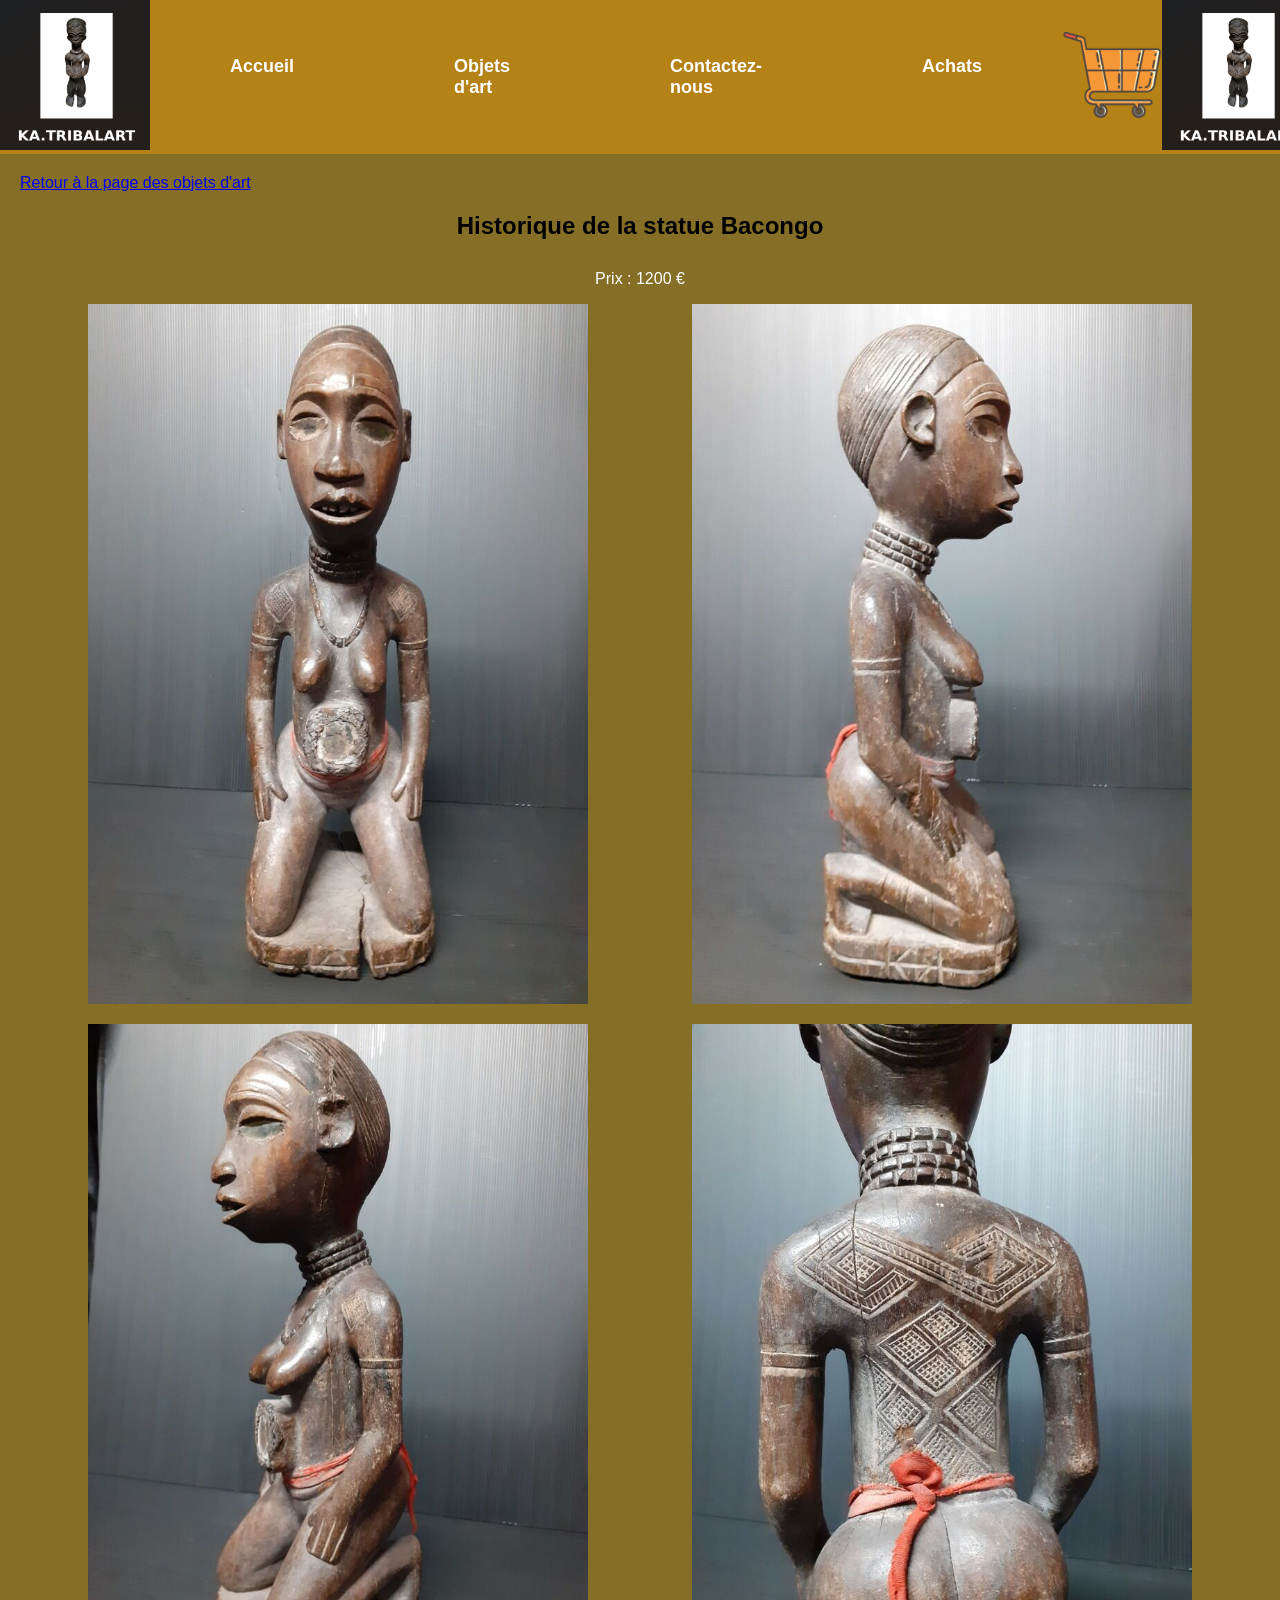
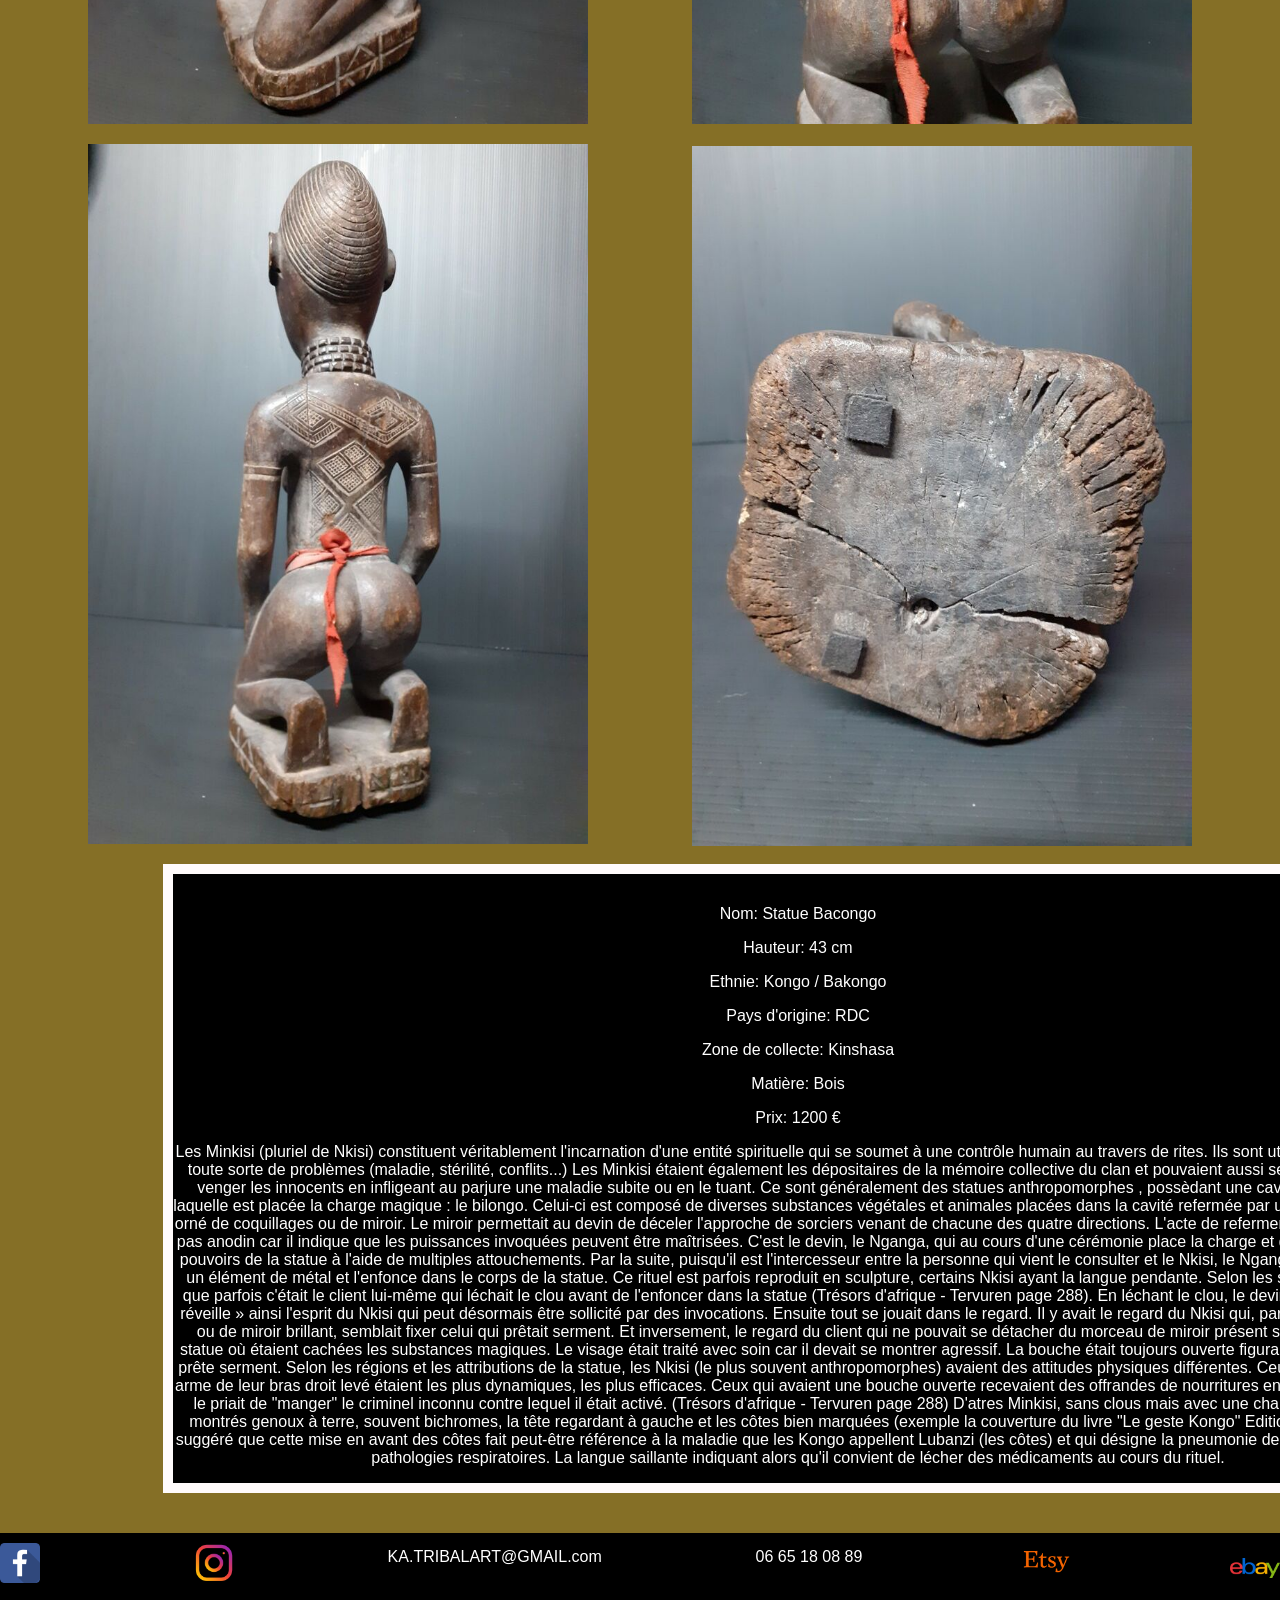
<file: statue_bacongo.html>
<!DOCTYPE html>
<html lang="fr">
<head>
    <meta charset="UTF-8">
    <meta name="viewport" content="width=device-width, initial-scale=1.0">
    <title>KA.TRIBALART - Accueil</title>
    <link rel="stylesheet" href="statue_bacongo.css">
</head>
<body>
    <header>
        <div class="logo1">
        <img src="images/Logo1.png" alt="Logo1" width="150" height="150">
    </div>
    <nav>
            <ul>
                <li><a href="index.html">Accueil</a></li>
                <li><a href="objets.html">Objets d'art</a></li>
                <li><a href="contact.html">Contactez-nous</a></li>
                <li> <a href="achats.html">Achats</a></li>
            </ul>
        </nav>
        <div class="logo_panier">
            <img src="images/Logo_panier.png" alt="logo_panier" width="100">
        </div>
        <div class="logo2">
            <img src="images/logo2.png" alt="logo2" width="150" height="150">
        </div>
        
         </header>
         <main>
            <a href="objets.html">Retour à la page des objets d'art</a>
            <h2>Historique de la statue Bacongo</h2>
            <P>Prix : 1200 €</P>
            <div class="bloc_images1">
                <div class="image"> 
            <img src="images/statue_bacongo.jpg" alt="statue_bacongo" width="500" height="700">
                </div>
                <div class="image"> 
            <img src="images/statue_bacongo1.jpg" alt="statue_bacongo1" width="500" height="700">
                </div>
            </div>
            <div class="bloc_images2">
                <div class="image"> 
            <img src="images/statue_bacongo2.jpg" alt="statue_bacongo2" width="500" height="700">
                </div>
                <div class="image"> 
            <img src="images/statue_bacongo3.jpg" alt="statue_bacongo3" width="500" height="700">
                </div>
            </div>
            <div class="bloc_images3">
                <div class="image"> 
            <img src="images/statue_bacongo4.jpg" alt="statue_bacongo4" width="500" height="700">
                </div>
            <img src="images/statue_bacongo5.jpg" alt="statue_bacongo5" width="500" height="700">
            </div>
        </div>
        <div class="description">
            <P>Nom: Statue Bacongo</P>
            <P>Hauteur: 43 cm</P>
            <P>Ethnie: Kongo / Bakongo</P>
            <p>Pays d'origine: RDC</p>
            <p>Zone de collecte: Kinshasa</p>
            <p>Matière: Bois</p>
            <p>Prix: 1200 €</p>
            <p>Les Minkisi (pluriel de Nkisi) constituent véritablement l'incarnation d'une entité spirituelle qui se soumet à une contrôle humain au travers de rites. Ils sont utilisés pour résoudre toute sorte de problèmes (maladie, stérilité, conflits...)

                Les Minkisi étaient également les dépositaires de la mémoire collective du clan et pouvaient aussi servir à l'occasion à venger les innocents en infligeant au parjure une maladie subite ou en le tuant.
                
                Ce sont généralement des statues anthropomorphes , possèdant une cavité ventrale dans laquelle est placée la charge magique : le bilongo.
                
                Celui-ci est composé de diverses substances végétales et animales placées dans la cavité refermée par un bouchon résineux orné de coquillages ou de miroir.
                Le miroir permettait au devin de déceler l'approche de sorciers venant de chacune des quatre directions.
                
                L'acte de refermer ce réceptacle n'est pas anodin car il indique que les puissances invoquées peuvent être maîtrisées.
                
                C'est le devin, le Nganga, qui au cours d'une cérémonie place la charge et de ce fait, active les pouvoirs de la statue à l'aide de multiples attouchements.
                
                Par la suite, puisqu'il est l'intercesseur entre la personne qui vient le consulter et le Nkisi, le Nganga lèche un clou ou un élément de métal et l'enfonce dans le corps de la statue. 
                Ce rituel est parfois reproduit en sculpture, certains Nkisi ayant la langue pendante. 
                Selon les sources, on notera que parfois c'était le client lui-même qui léchait le clou avant de l'enfoncer dans la statue (Trésors d'afrique - Tervuren page 288).
                
                En léchant le clou, le devin et / ou le client, « réveille » ainsi l'esprit du Nkisi qui peut désormais être sollicité par des invocations.
                
                Ensuite tout se jouait dans le regard. 
                Il y avait le regard du Nkisi qui, par ses yeux de métal ou de miroir brillant, semblait fixer celui qui prêtait serment.
                
                Et inversement, le regard du client qui ne pouvait se détacher du morceau de miroir présent sur le ventre de la statue où étaient cachées les substances magiques.
                
                Le visage était traité avec soin car il devait se montrer agressif. 
                La bouche était toujours ouverte figurant le cri de celui qui prête serment.
                
                Selon les régions et les attributions de la statue, les Nkisi (le plus souvent anthropomorphes) avaient des attitudes physiques différentes. 
                Ceux qui serraient une arme de leur bras droit levé étaient les plus dynamiques, les plus efficaces. 
                Ceux qui avaient une bouche ouverte recevaient des offrandes de nourritures en même temps qu'on le priait de "manger" le criminel inconnu contre lequel il était activé. (Trésors d'afrique - Tervuren page 288)
                
                D'atres Minkisi, sans clous mais avec une charge ventrale, sont montrés genoux à terre, souvent bichromes, la tête regardant à gauche et les côtes bien marquées (exemple la couverture du livre "Le geste Kongo" Editions Dapper).
                
                Il est suggéré que cette mise en avant des côtes fait peut-être référence à la maladie que les Kongo appellent Lubanzi (les côtes) et qui désigne la pneumonie de même que d'autres pathologies respiratoires.
                
                La langue saillante indiquant alors qu'il convient de lécher des médicaments au cours du rituel. </p>
      </main>   
         <footer>
            <a href="https://www.facebook.com/"><img src="images/icone_facebook.png" alt="Facebook" width="40"></a>
               <a href="https://www.instagram.com/"><img src="images/icone_instagram.png" alt="Instagram" width="40"></a>
               <p>KA.TRIBALART@GMAIL.com</p> 
           <P>06 65 18 08 89</p>
           <a href="https://www.etsy.com/"><img src="images/Logo_etsy.png" alt="Etsy" width="60"></a>
           <a href="https://www.ebay.fr/mys/active"><img src="images/Logo_ebay.png" alt="Logo_ebay" width="50"></a>
           </footer>
    </body>
    <script src="script.js"></script>
    </html>
</file>
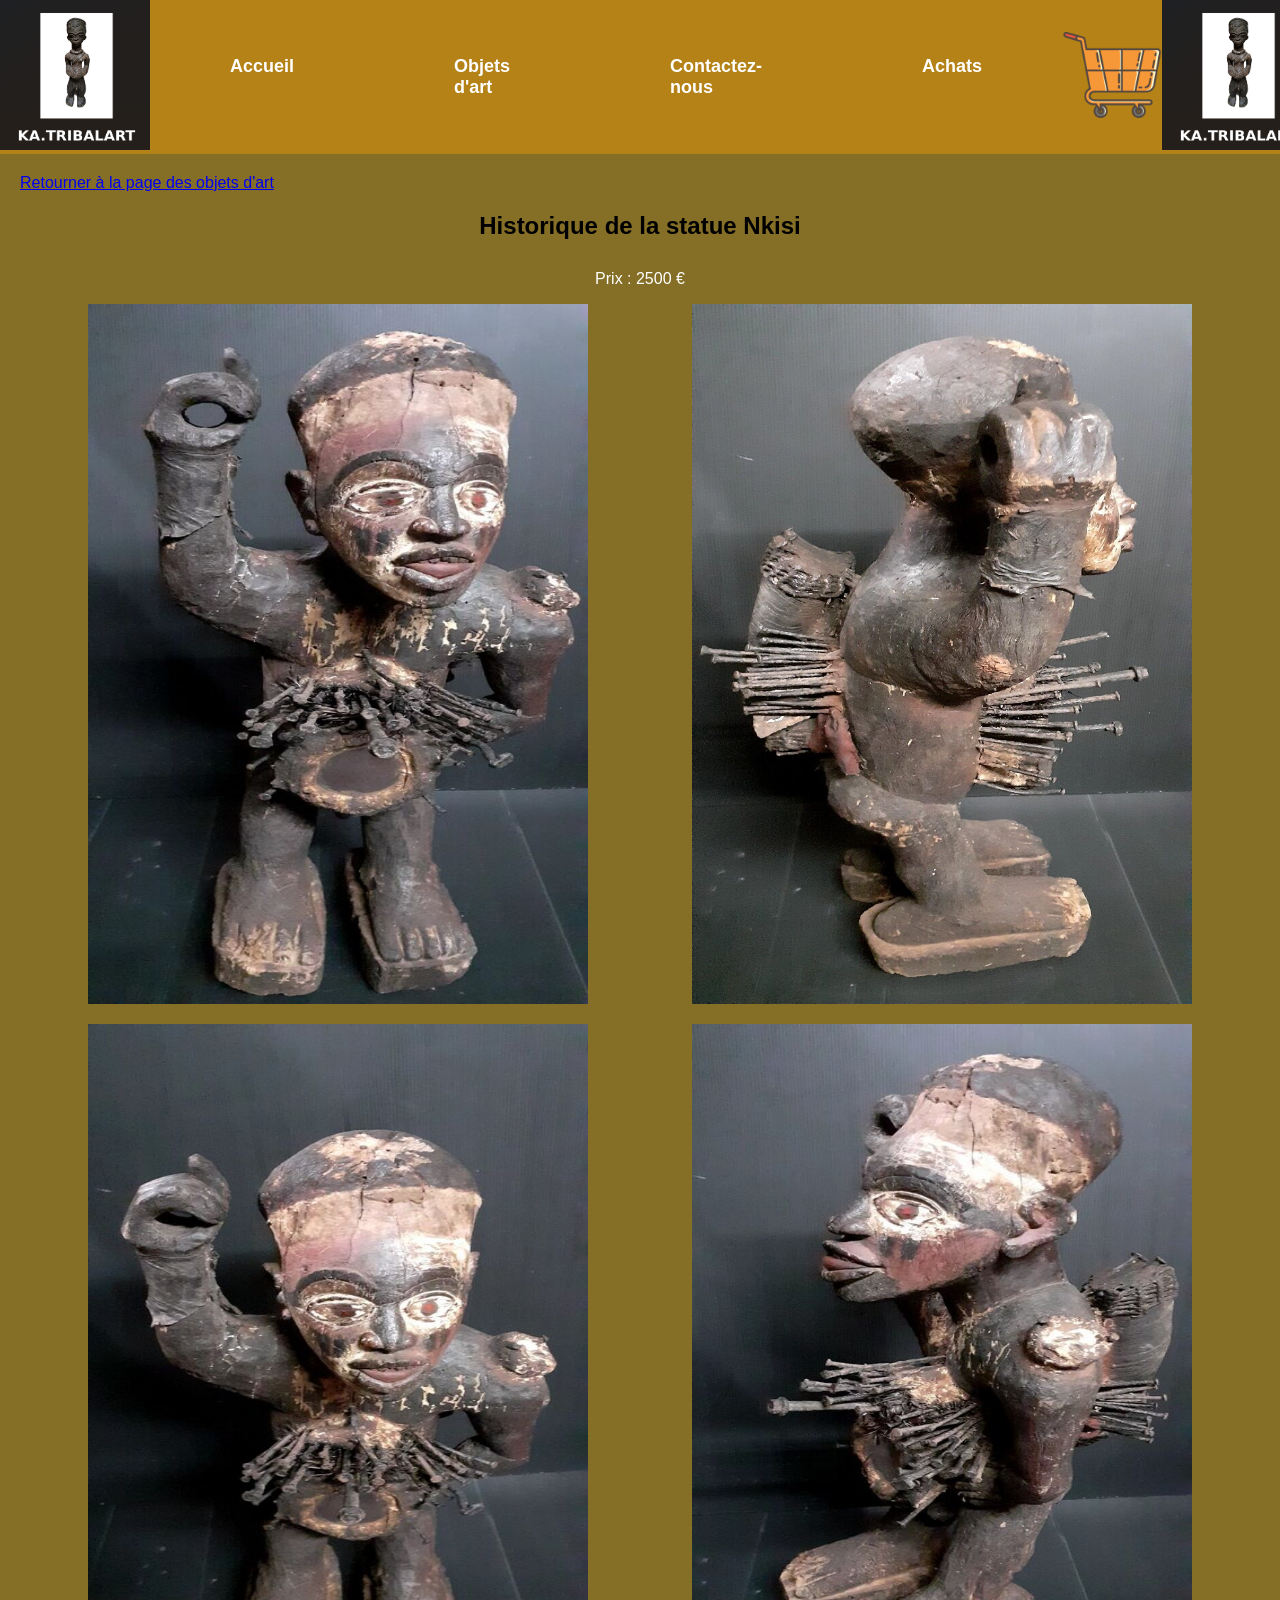
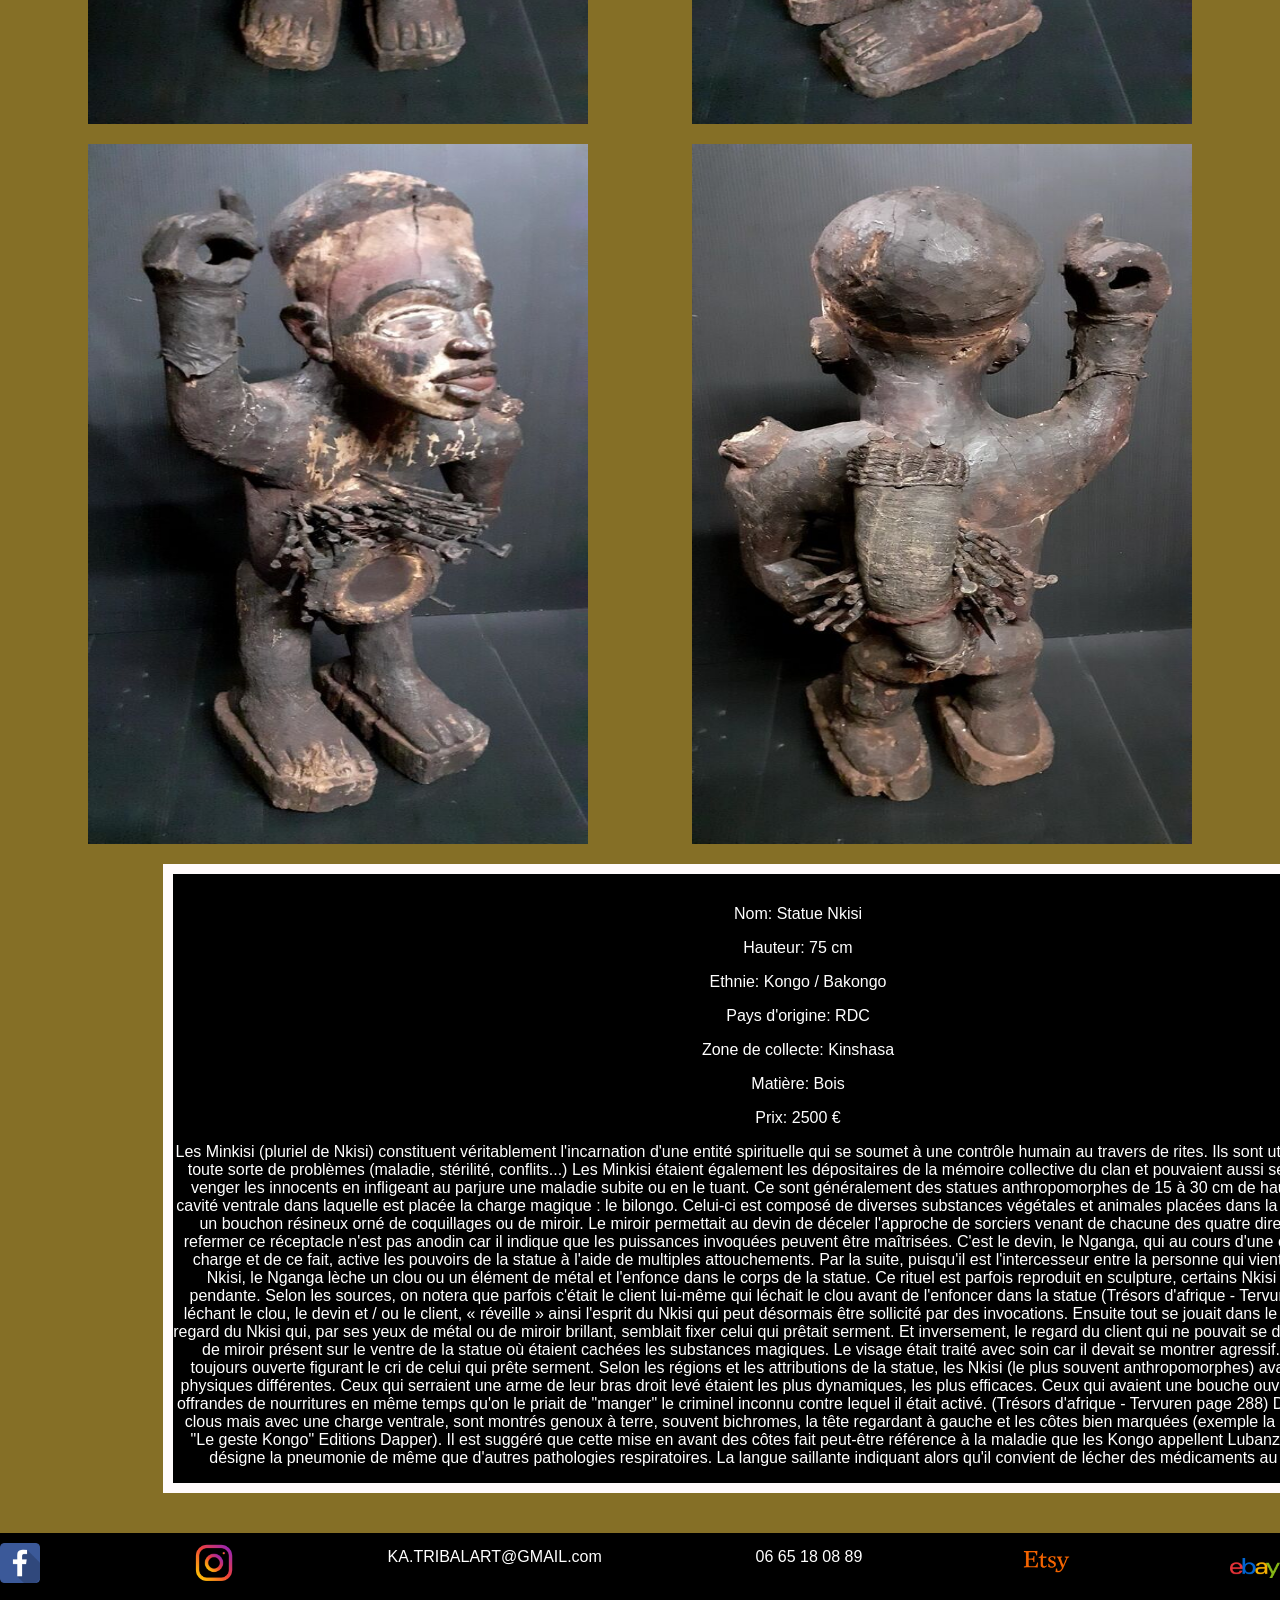
<file: statue_nkisi.html>
<!DOCTYPE html>
<html lang="fr">
<head>
    <meta charset="UTF-8">
    <meta name="viewport" content="width=device-width, initial-scale=1.0">
    <title>KA.TRIBALART - Accueil</title>
    <link rel="stylesheet" href="statue_nkisi.css">
</head>
<body>
    <header>
        <div class="logo1">
        <img src="images/Logo1.png" alt="Logo1" width="150" height="150">
    </div>
    <nav>
            <ul>
                <li><a href="index.html">Accueil</a></li>
                <li><a href="objets.html">Objets d'art</a></li>
                <li><a href="contact.html">Contactez-nous</a></li>
                <li> <a href="achats.html">Achats</a></li>
            </ul>
        </nav>
        <div class="logo_panier">
            <img src="images/Logo_panier.png" alt="logo_panier" width="100">
        </div>
        <div class="logo2">
            <img src="images/logo2.png" alt="logo2" width="150" height="150">
        </div>
        
         </header>
         <main>
            <a href="objets.html">Retourner à la page des objets d'art</a>
<h2>Historique de la statue Nkisi</h2>
<P>Prix : 2500 €</P>
<div class="bloc_images1">
    <div class="image"> 
<img src="images/statue_kisi.jpg" alt="statue_kisi" width="500" height="700">
    </div>
    <div class="image"> 
<img src="images/statue_nkisi1.jpg" alt="statue_nkisi1" width="500" height="700">
    </div>
</div>
<div class="bloc_images2">
    <div class="image"> 
<img src="images/statue_nkisi2.jpg" alt="statue_nkisi2" width="500" height="700">
    </div>
    <div class="image"> 
<img src="images/statue_nkisi3.jpg" alt="statue_nkisi3" width="500" height="700">
    </div>
</div>
<div class="bloc_images3">
    <div class="image"> 
<img src="images/statue_nkisi4.jpg" alt="statue_nkisi4" width="500" height="700">
    </div>
    <div class="image"> 
<img src="images/statue_nkisi5.jpg" alt="statue_nkisi5" width="500" height="700">
    </div>
</div>
<div class="description">
    <P>Nom: Statue Nkisi</P>
    <P>Hauteur: 75 cm</P>
    <P>Ethnie: Kongo / Bakongo</P>
    <p>Pays d'origine: RDC</p>
    <p>Zone de collecte: Kinshasa</p>
    <p>Matière: Bois</p>
    <p>Prix: 2500 €</p>
    <P>Les Minkisi (pluriel de Nkisi) constituent véritablement l'incarnation d'une entité spirituelle qui se soumet à une contrôle humain au travers de rites. Ils sont utilisés pour résoudre toute sorte de problèmes (maladie, stérilité, conflits...)

        Les Minkisi étaient également les dépositaires de la mémoire collective du clan et pouvaient aussi servir à l'occasion à venger les innocents en infligeant au parjure une maladie subite ou en le tuant.
        
        Ce sont généralement des statues anthropomorphes de 15 à 30 cm de haut, possèdant une cavité ventrale dans laquelle est placée la charge magique : le bilongo.
        
        Celui-ci est composé de diverses substances végétales et animales placées dans la cavité refermée par un bouchon résineux orné de coquillages ou de miroir.
        Le miroir permettait au devin de déceler l'approche de sorciers venant de chacune des quatre directions.
        
        L'acte de refermer ce réceptacle n'est pas anodin car il indique que les puissances invoquées peuvent être maîtrisées.
        
        C'est le devin, le Nganga, qui au cours d'une cérémonie place la charge et de ce fait, active les pouvoirs de la statue à l'aide de multiples attouchements.
        
        Par la suite, puisqu'il est l'intercesseur entre la personne qui vient le consulter et le Nkisi, le Nganga lèche un clou ou un élément de métal et l'enfonce dans le corps de la statue. 
        Ce rituel est parfois reproduit en sculpture, certains Nkisi ayant la langue pendante. 
        Selon les sources, on notera que parfois c'était le client lui-même qui léchait le clou avant de l'enfoncer dans la statue (Trésors d'afrique - Tervuren page 288).
        
        En léchant le clou, le devin et / ou le client, « réveille » ainsi l'esprit du Nkisi qui peut désormais être sollicité par des invocations.
        
        Ensuite tout se jouait dans le regard. 
        Il y avait le regard du Nkisi qui, par ses yeux de métal ou de miroir brillant, semblait fixer celui qui prêtait serment.
        
        Et inversement, le regard du client qui ne pouvait se détacher du morceau de miroir présent sur le ventre de la statue où étaient cachées les substances magiques.
        
        Le visage était traité avec soin car il devait se montrer agressif. 
        La bouche était toujours ouverte figurant le cri de celui qui prête serment.
        
        Selon les régions et les attributions de la statue, les Nkisi (le plus souvent anthropomorphes) avaient des attitudes physiques différentes. 
        Ceux qui serraient une arme de leur bras droit levé étaient les plus dynamiques, les plus efficaces. 
        Ceux qui avaient une bouche ouverte recevaient des offrandes de nourritures en même temps qu'on le priait de "manger" le criminel inconnu contre lequel il était activé. (Trésors d'afrique - Tervuren page 288)
        
        D'atres Minkisi, sans clous mais avec une charge ventrale, sont montrés genoux à terre, souvent bichromes, la tête regardant à gauche et les côtes bien marquées (exemple la couverture du livre "Le geste Kongo" Editions Dapper).
        
        Il est suggéré que cette mise en avant des côtes fait peut-être référence à la maladie que les Kongo appellent Lubanzi (les côtes) et qui désigne la pneumonie de même que d'autres pathologies respiratoires.
        
        La langue saillante indiquant alors qu'il convient de lécher des médicaments au cours du rituel. </P>
         </main>   
         <footer>
            <a href="https://www.facebook.com/"><img src="images/icone_facebook.png" alt="Facebook" width="40"></a>
               <a href="https://www.instagram.com/"><img src="images/icone_instagram.png" alt="Instagram" width="40"></a>
               <p>KA.TRIBALART@GMAIL.com</p> 
           <P>06 65 18 08 89</p>
           <a href="https://www.etsy.com/"><img src="images/Logo_etsy.png" alt="Etsy" width="60"></a>
           <a href="https://www.ebay.fr/mys/active"><img src="images/Logo_ebay.png" alt="Logo_ebay" width="50"></a>
           </footer>
    </body>
    <script src="script.js"></script>
    </html>
</file>
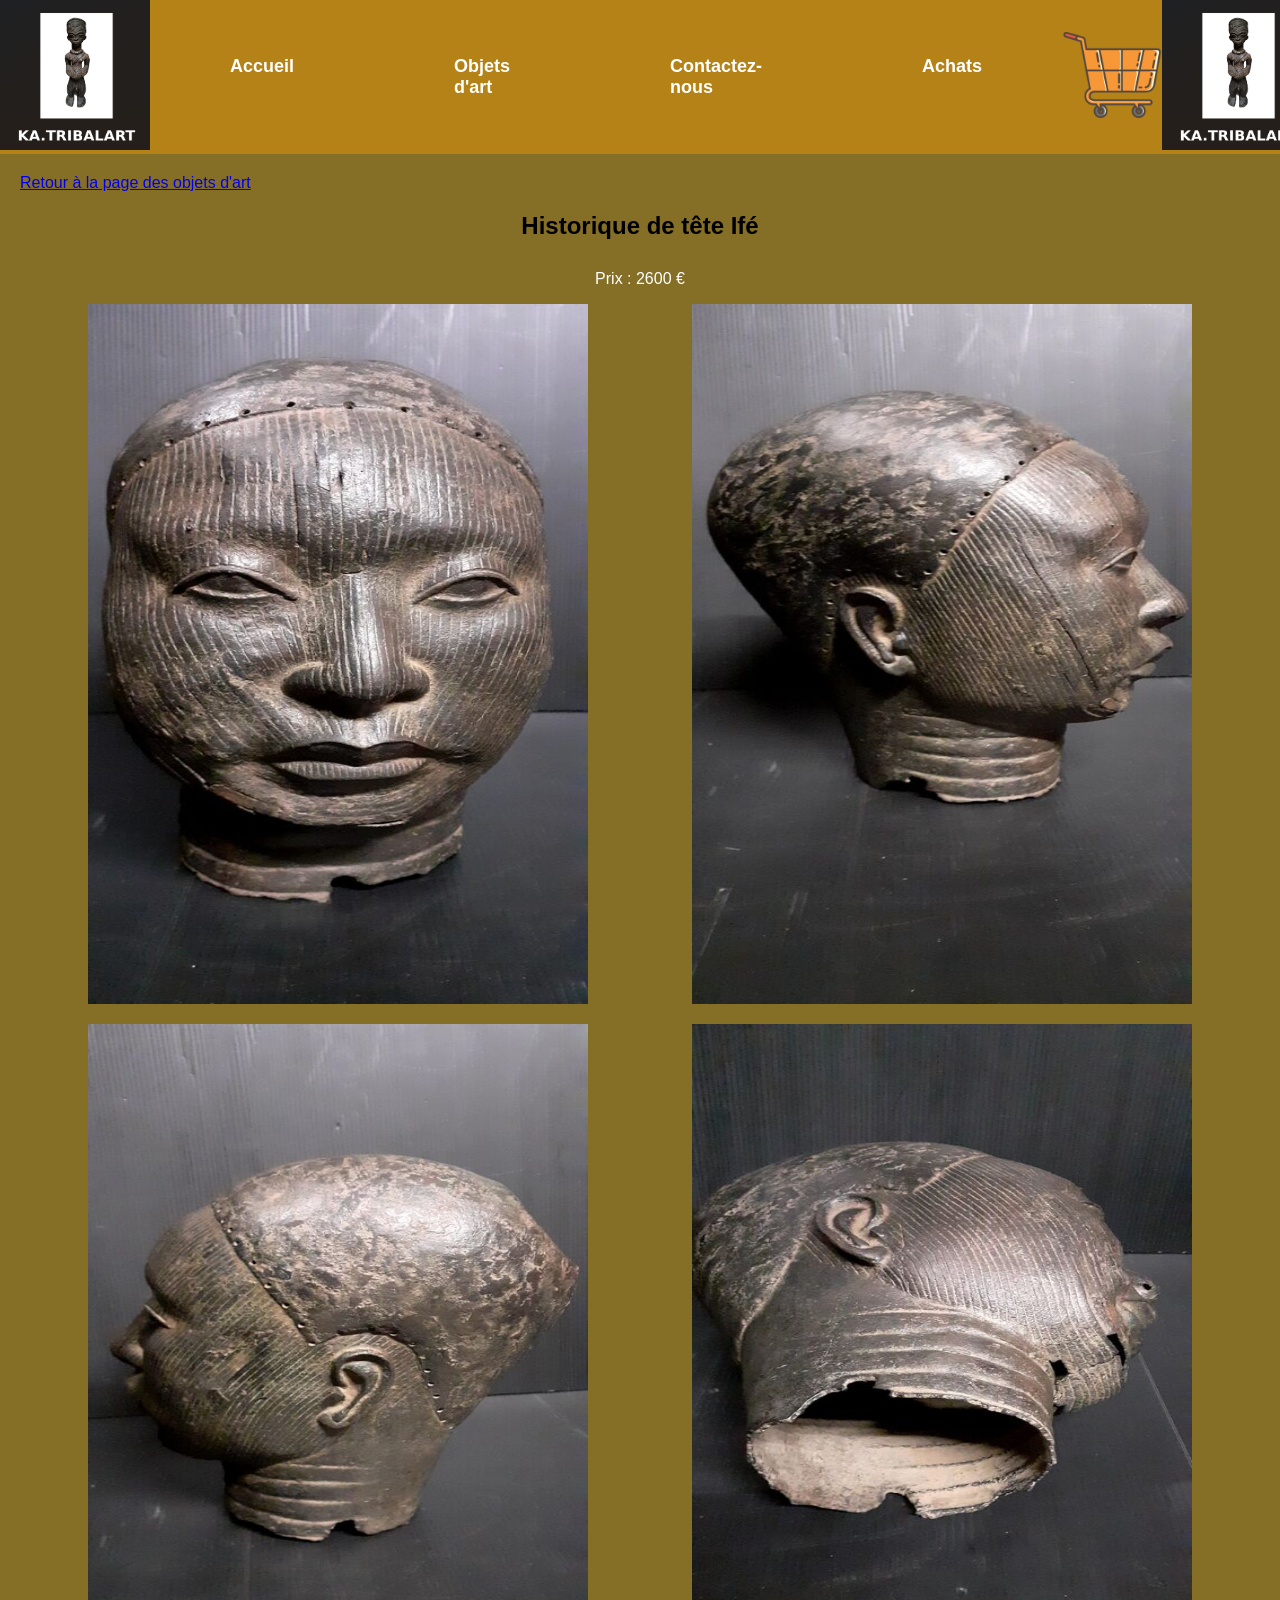
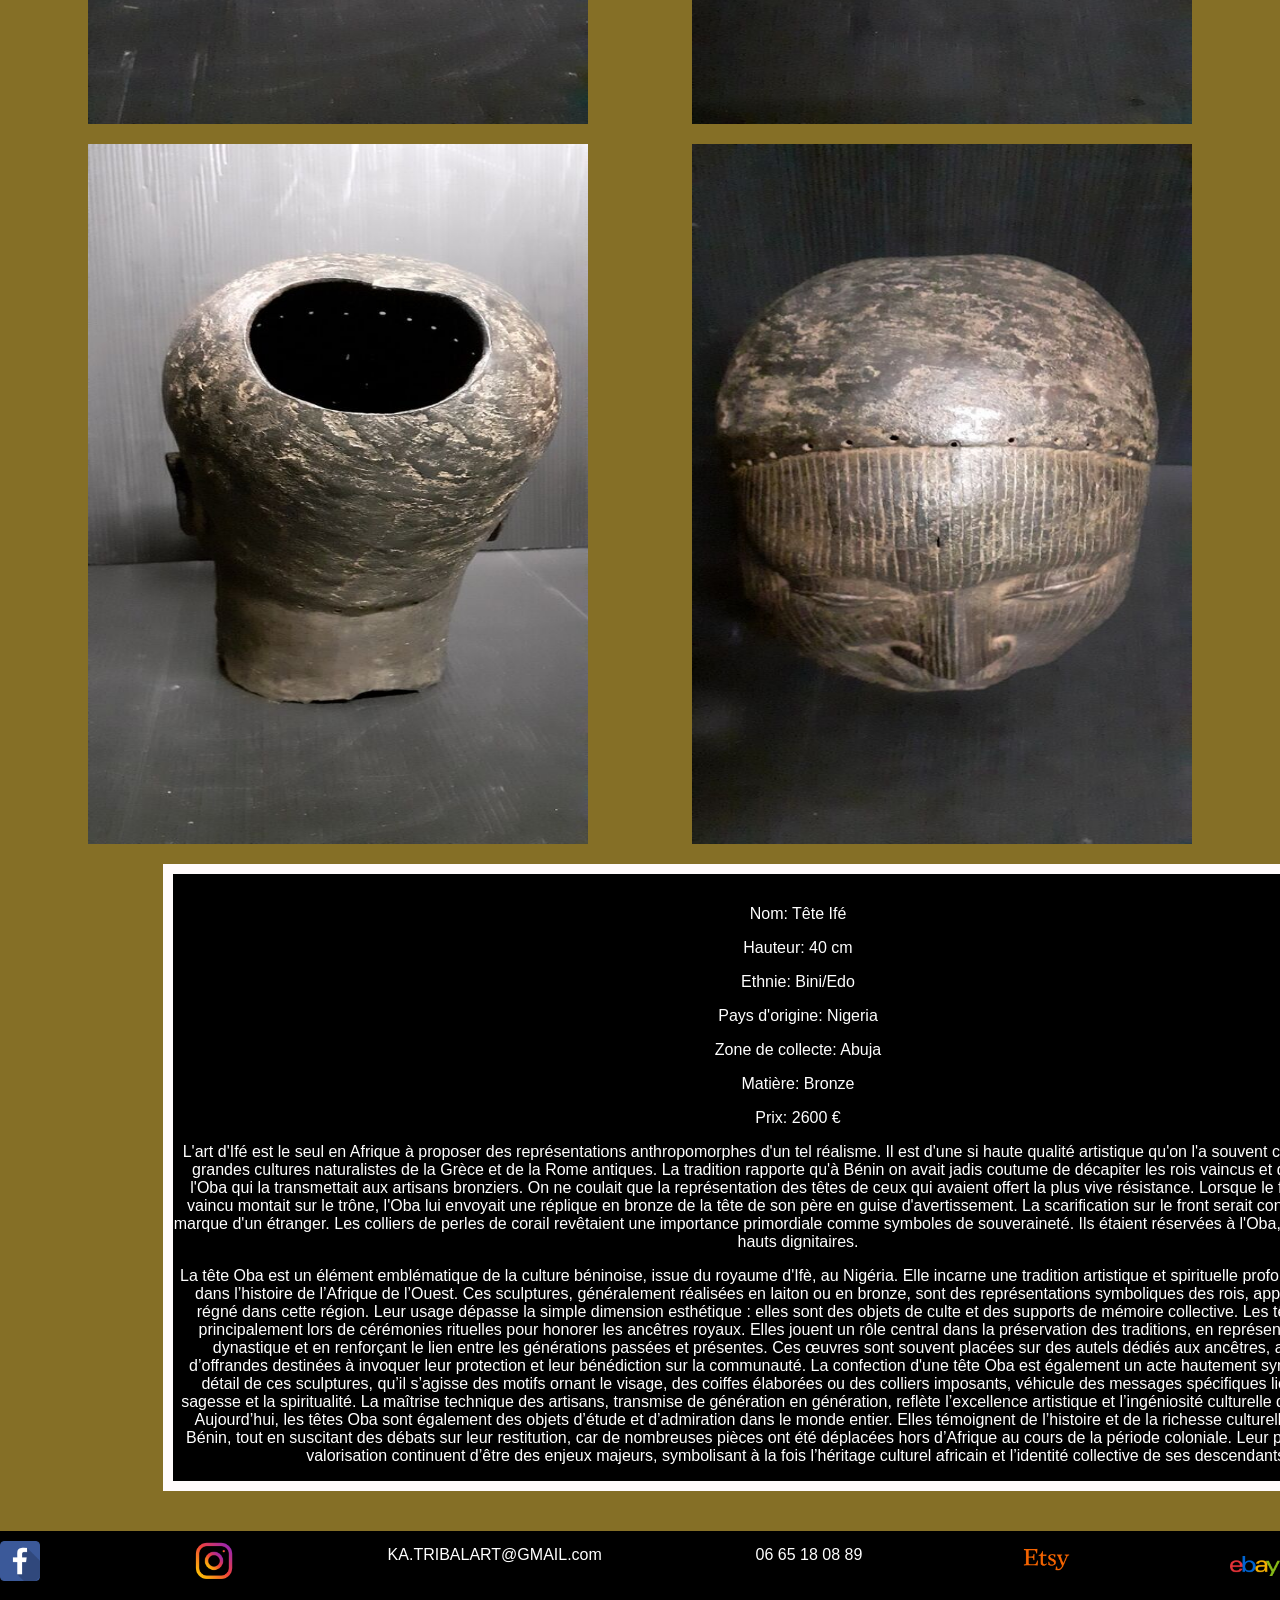
<file: tête_ifé.html>
<!DOCTYPE html>
<html lang="fr">
<head>
    <meta charset="UTF-8">
    <meta name="viewport" content="width=device-width, initial-scale=1.0">
    <title>KA.TRIBALART - Accueil</title>
    <link rel="stylesheet" href="tête-ifé.css">
</head>
<body>
    <header>
        <div class="logo1">
        <img src="images/Logo1.png" alt="Logo1" width="150" height="150">
    </div>
    <nav>
            <ul>
                <li><a href="index.html">Accueil</a></li>
                <li><a href="objets.html">Objets d'art</a></li>
                <li><a href="contact.html">Contactez-nous</a></li>
                <li> <a href="achats.html">Achats</a></li>
            </ul>
        </nav>
        <div class="logo_panier">
            <img src="images/Logo_panier.png" alt="logo_panier" width="100">
        </div>
        <div class="logo2">
            <img src="images/logo2.png" alt="logo2" width="150" height="150">
        </div>
        
         </header>
         <main>
            <a href="objets.html">Retour à la page des objets d'art</a>
            <h2>Historique de tête Ifé</h2>
            <P>Prix : 2600 €</P> 
            <div class="bloc_images1">
                <div class="image"> 
            <img src="images/tête_ifé.jpg" alt="Tête_Oba" width="500" height="700">
                </div>
                 <div class="image"> 
            <img src="images/tête_ifé1.jpg" alt="Tête_Oba1" width="500" height="700">
                 </div>
            </div>
            <div class="bloc_images2">
                <div class="image"> 
            <img src="images/tête_ifé2.jpg" alt="Tête_Oba2" width="500" height="700">
                </div>
            <div class="image"> 
            <img src="images/tête_ifé3.jpg" alt="Tête_Oba3" width="500" height="700">
            </div>
            </div>
            <div class="bloc_images3">
                <div class="image"> 
            <img src="images/tête_ifé4;.jpg" alt="Tête_Oba4" width="500" height="700">
                </div>
                <div class="image"> 
            <img src="images/tête_ifé5.jpg" alt="Tête_Oba5" width="500" height="700">
                </div>
            </div>
            <div class="description">
            <P>Nom: Tête Ifé</P>
        <P>Hauteur: 40 cm</P>
        <P>Ethnie: Bini/Edo</P>
        <p>Pays d'origine: Nigeria</p>
        <p>Zone de collecte: Abuja</p>
        <p>Matière: Bronze</p>
        <p>Prix: 2600 €</p>
         <P>L'art d'Ifé est le seul en Afrique à proposer des représentations anthropomorphes d'un tel réalisme.

            Il est d'une si haute qualité artistique qu'on l'a souvent comparé aux autres grandes cultures naturalistes de la Grèce et de la Rome antiques.
            
            La tradition rapporte qu'à Bénin on avait jadis coutume de décapiter les rois vaincus et d'en offrir la tête à l'Oba qui la transmettait aux artisans bronziers. On ne coulait que la représentation des têtes de ceux qui avaient offert la plus vive résistance.
            
            Lorsque le fils d'un souverain vaincu montait sur le trône, l'Oba lui envoyait une réplique en bronze de la tête de son père en guise d'avertissement.
            
            La scarification sur le front serait considérée comme la marque d'un étranger.
            
            Les colliers de perles de corail revêtaient une importance primordiale comme symboles de souveraineté.
            Ils étaient réservées à l'Oba, la reine-mère et les hauts dignitaires.</P>
            <p>La tête Oba est un élément emblématique de la culture béninoise, issue du royaume d'Ifè, au Nigéria. Elle incarne une tradition artistique et spirituelle profondément enracinée dans l’histoire de l’Afrique de l’Ouest. Ces sculptures, généralement réalisées en laiton ou en bronze, sont des représentations symboliques des rois, appelés Oba, qui ont régné dans cette région. Leur usage dépasse la simple dimension esthétique : elles sont des objets de culte et des supports de mémoire collective.

                Les têtes Oba servent principalement lors de cérémonies rituelles pour honorer les ancêtres royaux. Elles jouent un rôle central dans la préservation des traditions, en représentant la continuité dynastique et en renforçant le lien entre les générations passées et présentes. Ces œuvres sont souvent placées sur des autels dédiés aux ancêtres, accompagnées d’offrandes destinées à invoquer leur protection et leur bénédiction sur la communauté.
                
                La confection d'une tête Oba est également un acte hautement symbolique. Chaque détail de ces sculptures, qu’il s’agisse des motifs ornant le visage, des coiffes élaborées ou des colliers imposants, véhicule des messages spécifiques liés à l’autorité, la sagesse et la spiritualité. La maîtrise technique des artisans, transmise de génération en génération, reflète l’excellence artistique et l’ingéniosité culturelle de cette civilisation.
                
                Aujourd’hui, les têtes Oba sont également des objets d’étude et d’admiration dans le monde entier. Elles témoignent de l’histoire et de la richesse culturelle du royaume de Bénin, tout en suscitant des débats sur leur restitution, car de nombreuses pièces ont été déplacées hors d’Afrique au cours de la période coloniale. Leur préservation et leur valorisation continuent d’être des enjeux majeurs, symbolisant à la fois l’héritage culturel africain et l’identité collective de ses descendants.
                </p>
            </div>
 </main>   
 <footer>
    <a href="https://www.facebook.com/"><img src="images/icone_facebook.png" alt="Facebook" width="40"></a>
       <a href="https://www.instagram.com/"><img src="images/icone_instagram.png" alt="Instagram" width="40"></a>
       <p>KA.TRIBALART@GMAIL.com</p> 
   <P>06 65 18 08 89</p>
   <a href="https://www.etsy.com/"><img src="images/Logo_etsy.png" alt="Etsy" width="60"></a>
   <a href="https://www.ebay.fr/mys/active"><img src="images/Logo_ebay.png" alt="Logo_ebay" width="50"></a>
   </footer>
</body>
<script src="script.js"></script>
</html>
</file>
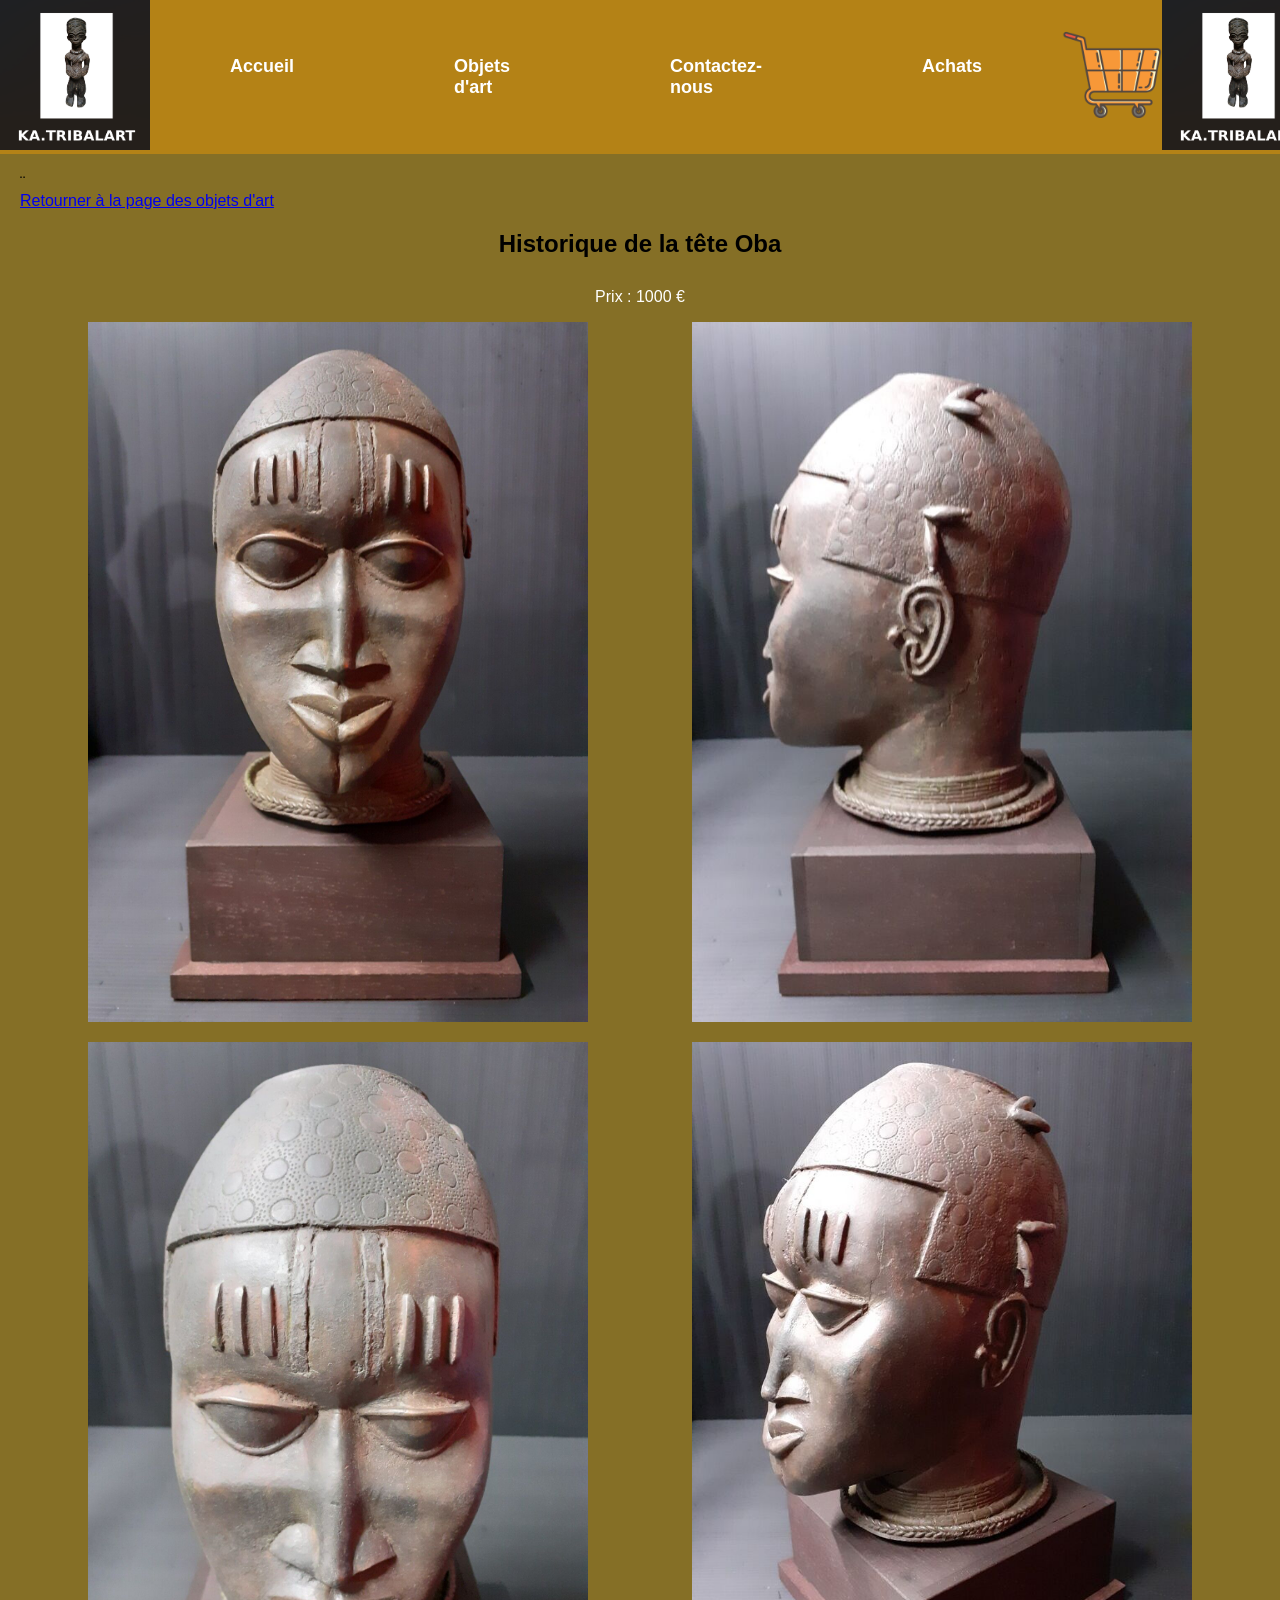
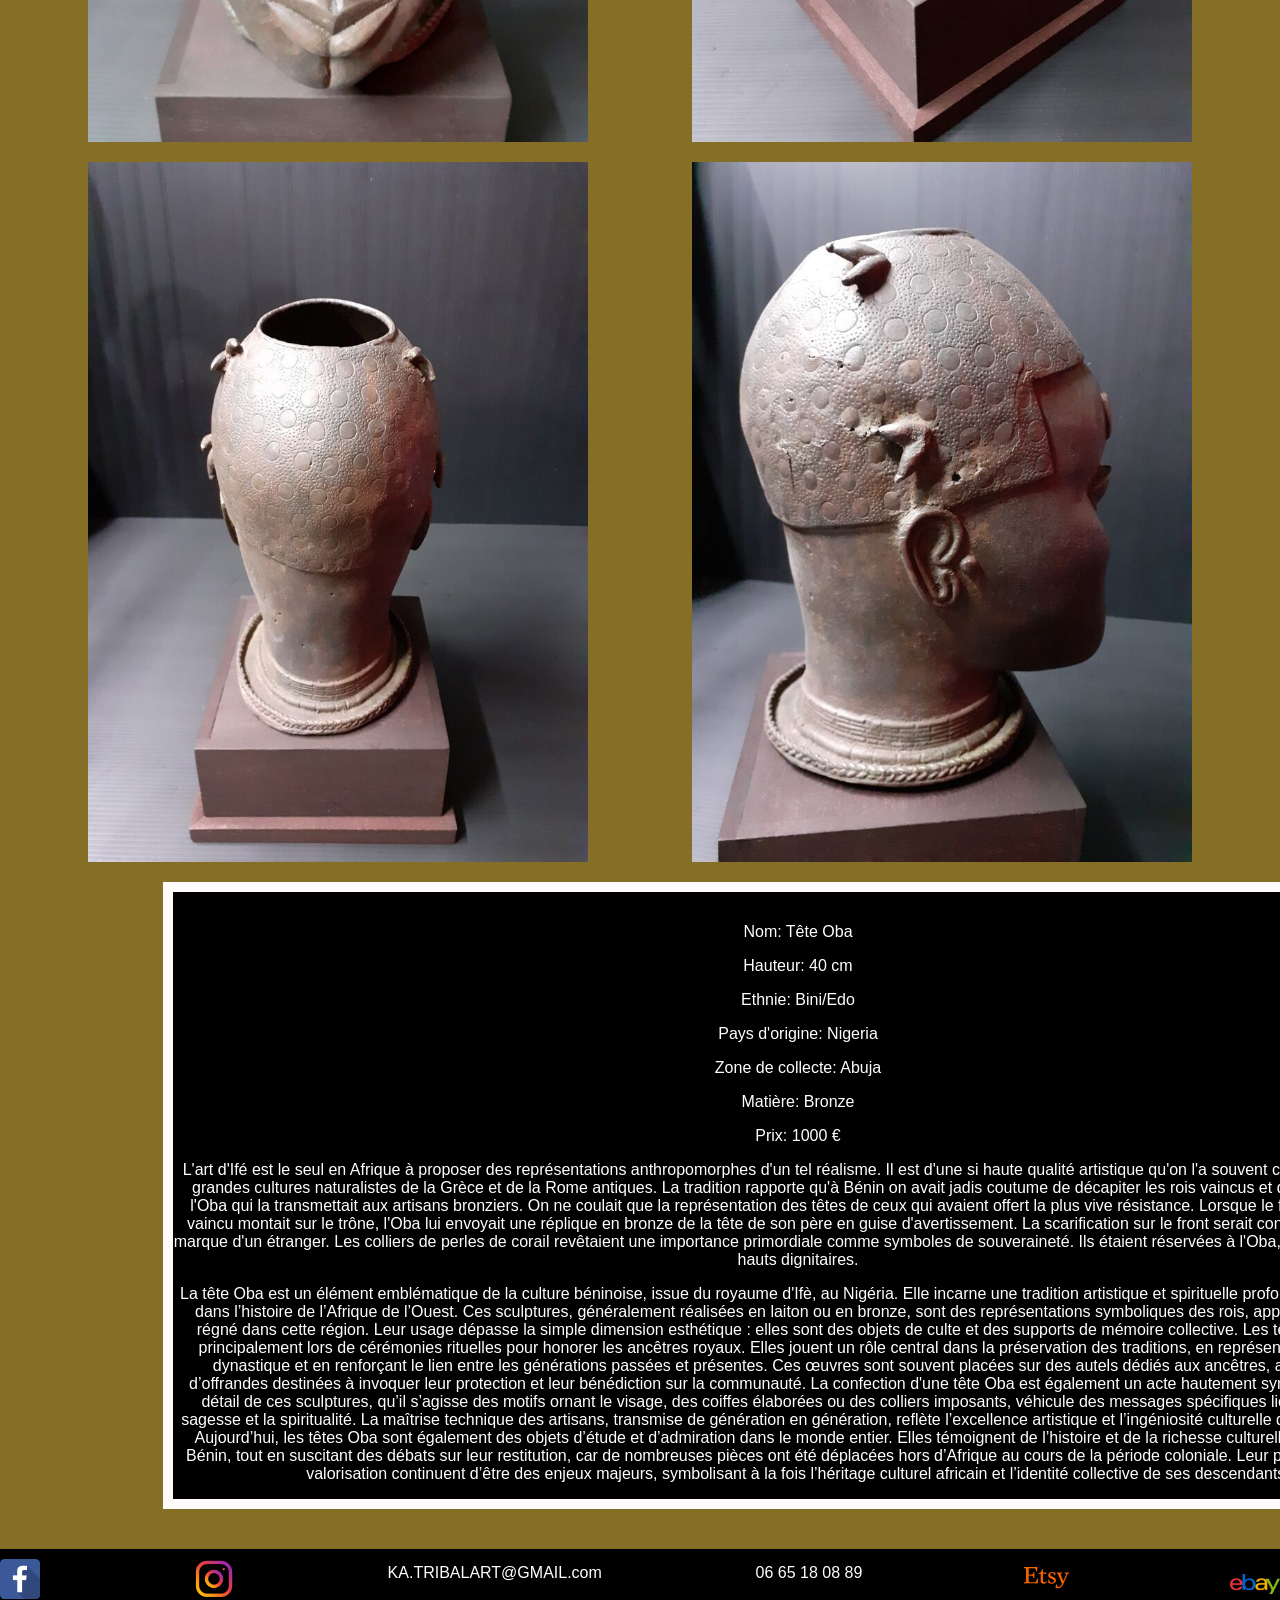
<file: tête_oba.html>
<!DOCTYPE html>
<html lang="fr">
<head>
    <meta charset="UTF-8">
    <meta name="viewport" content="width=device-width, initial-scale=1.0">
    <title>KA.TRIBALART - Accueil</title>
    <link rel="stylesheet" href="tête_oba.css">
</head>
<body>
    <header>
        <div class="logo1">
        <img src="images/Logo1.png" alt="Logo1" width="150" height="150">
    </div>
    <nav>
            <ul>
                <li><a href="index.html">Accueil</a></li>
                <li><a href="objets.html">Objets d'art</a></li>
                <li><a href="contact.html">Contactez-nous</a></li>
                <li> <a href="achats.html">Achats</a></li>
            </ul>
        </nav>
        <div class="logo_panier">
            <img src="images/Logo_panier.png" alt="logo_panier" width="100">
        </div>
        <div class="logo2">
            <img src="images/logo2.png" alt="logo2" width="150" height="150">
        </div>
       
         </header>
         <main>¨
            <div class="bouton">
                <a href="objets.html">Retourner à la page des objets d'art</a>
                </div>
<h2>Historique de la tête Oba</h2>
<p>Prix : 1000 €</p>
<div class="bloc_images1">
    <div class="image"> 
<img src="images/tête_oba.jpg" alt="Tête_Oba" width="500" height="700">
        </div>
        <div class="image"> 
<img src="images/tête_oba1.jpg" alt="Tête_Oba1" width="500" height="700">
        </div>
</div>
<div class="bloc_images2">
    <div class="image"> 
<img src="images/tête_oba2.jpg" alt="Tête_Oba2" width="500" height="700">
    </div>
    <div class="image"> 
<img src="images/tête_oba3.jpg" alt="Tête_Oba3" width="500" height="700">
    </div>
</div>
<div class="bloc_images3">
    <div class="image"> 
<img src="images/tête_oba4.jpg" alt="Tête_Oba4" width="500" height="700">
    </div>
    <div class="image"> 
<img src="images/tête_oba5.jpg" alt="Tête_Oba5" width="500" height="700">
    </div>
</div>
    <div class="description">
        <P>Nom: Tête Oba</P>
        <P>Hauteur: 40 cm</P>
        <P>Ethnie: Bini/Edo</P>
        <p>Pays d'origine: Nigeria</p>
        <p>Zone de collecte: Abuja</p>
        <p>Matière: Bronze</p>
        <p>Prix: 1000 €</p>
         <P>L'art d'Ifé est le seul en Afrique à proposer des représentations anthropomorphes d'un tel réalisme.

            Il est d'une si haute qualité artistique qu'on l'a souvent comparé aux autres grandes cultures naturalistes de la Grèce et de la Rome antiques.
            
            La tradition rapporte qu'à Bénin on avait jadis coutume de décapiter les rois vaincus et d'en offrir la tête à l'Oba qui la transmettait aux artisans bronziers. On ne coulait que la représentation des têtes de ceux qui avaient offert la plus vive résistance.
            
            Lorsque le fils d'un souverain vaincu montait sur le trône, l'Oba lui envoyait une réplique en bronze de la tête de son père en guise d'avertissement.
            
            La scarification sur le front serait considérée comme la marque d'un étranger.
            
            Les colliers de perles de corail revêtaient une importance primordiale comme symboles de souveraineté.
            Ils étaient réservées à l'Oba, la reine-mère et les hauts dignitaires.</P>
            <p>La tête Oba est un élément emblématique de la culture béninoise, issue du royaume d'Ifè, au Nigéria. Elle incarne une tradition artistique et spirituelle profondément enracinée dans l’histoire de l’Afrique de l’Ouest. Ces sculptures, généralement réalisées en laiton ou en bronze, sont des représentations symboliques des rois, appelés Oba, qui ont régné dans cette région. Leur usage dépasse la simple dimension esthétique : elles sont des objets de culte et des supports de mémoire collective.

                Les têtes Oba servent principalement lors de cérémonies rituelles pour honorer les ancêtres royaux. Elles jouent un rôle central dans la préservation des traditions, en représentant la continuité dynastique et en renforçant le lien entre les générations passées et présentes. Ces œuvres sont souvent placées sur des autels dédiés aux ancêtres, accompagnées d’offrandes destinées à invoquer leur protection et leur bénédiction sur la communauté.
                
                La confection d'une tête Oba est également un acte hautement symbolique. Chaque détail de ces sculptures, qu’il s’agisse des motifs ornant le visage, des coiffes élaborées ou des colliers imposants, véhicule des messages spécifiques liés à l’autorité, la sagesse et la spiritualité. La maîtrise technique des artisans, transmise de génération en génération, reflète l’excellence artistique et l’ingéniosité culturelle de cette civilisation.
                
                Aujourd’hui, les têtes Oba sont également des objets d’étude et d’admiration dans le monde entier. Elles témoignent de l’histoire et de la richesse culturelle du royaume de Bénin, tout en suscitant des débats sur leur restitution, car de nombreuses pièces ont été déplacées hors d’Afrique au cours de la période coloniale. Leur préservation et leur valorisation continuent d’être des enjeux majeurs, symbolisant à la fois l’héritage culturel africain et l’identité collective de ses descendants.
                </p>
    </div>
</main>   
     <footer>
        <a href="https://www.facebook.com/"><img src="images/icone_facebook.png" alt="Facebook" width="40"></a>
          <a href="https://www.instagram.com/"><img src="images/icone_instagram.png" alt="Instagram" width="40"></a>
               <p>KA.TRIBALART@GMAIL.com</p> 
           <P>06 65 18 08 89</p>
           <a href="https://www.etsy.com/"><img src="images/Logo_etsy.png" alt="Etsy" width="60"></a>
           <a href="https://www.ebay.fr/mys/active"><img src="images/Logo_ebay.png" alt="Logo_ebay" width="50"></a>
           </footer>
    </body>
    <script src="script.js"></script>
    </html>
</file>
<file: style.css>
body {font-family: Arial, sans-serif; 
margin: 0;
padding: 0;
box-sizing: border-box;
}


header { 
    background-color: #B48216;
}

.header {
    display: flex;
    align-items: center;
    justify-content: space-between;
   
}

nav ul {
    list-style-type: none;
    display: flex;
   }

nav ul li a {
    text-decoration: none;
    font-size: large;
    color: #fff;
    padding: 40px;
    font-weight: bold;
 }

nav ul li:hover {
    background-color: black;
    }

.logo1, 
.logo2 {
    flex: 1; 
    display: flex;
    align-items: center; 
    justify-content: center; 
    max-width: 250px; 
    height: 100%; 
}

.logo1 img, 
.logo2 img {
    width: 100%; 
    height: auto; 
    
}


.logo_panier {
    width: 100px;
}

.section_recherche {
    display: flex;
    align-items: center;
    justify-content: center;
    gap: 100px;
    margin-top: 5px;
    padding: 5px;
    color: #007BFF;
    
}

#liste_objets {
    width: 150px;
    height: 40px;
    border-radius: 40px;
}



.conteneur_input {
    position: relative;
    width: 600px; 
}

#barre_recherche {
    width: 100%; 
    padding: 10px 40px 10px 20px ; 
    font-size: 16px;
    border: 1px solid #ccc;
    border-radius: 20px;
    height: 20px;
}

.icone_recherche {
    position: absolute;
    right: 10px; 
    top: 50%;
    transform: translateY(-50%);
    color: #ccc;
    font-size: 20px;
    pointer-events: none; 
    
}



.menu_objets select {
    padding: 10px;
    font-size: 16px;
    border: 1px solid #ccc;
    border-radius: 20px;
    height: 20px;
}

.bouton_recherche button:hover {
    background-color: blue;
}

#bouton_recherche {
    background-color: #007BFF;
    width: 150px;
    height: 40px;
    border-radius: 40px;
    color: #fff;
}

#conteneur_objets {
    display: flex;
    align-items: center;
    justify-content: center;
    gap: 40px;
    margin-top: 10px;
}

.carte {
    display: none;
    background-color: black;
    border: 1px solid #ddd;
    border-radius: 10px;
    padding-inline-end: 10px;
    box-shadow: 0 2px 5px rgba(0, 0, 0, 0.1);
    text-align: center;
    transition: transform 0.3s ease, box-shadow 0.3s ease;
    width: 80px;
    height: 60px;
}

.carte:hover { 
    transform: translateY(-5px);
    box-shadow: 0 4px 10px rgba(0, 0, 0, 0.2);
}

.carte h2 {
    font-size: 10px;
    margin-bottom: 5px;
    color: #fff;
}

.carte p {
    font-size: small;
    color: #fff;
}



main {
    padding: 20px;
    background-color: #856F26;
}

.bakota_punu {
    display: flex;
    flex-direction: column;
    align-items: center;
    padding: 40px;
    border: #fff;
   
}

.bakota,
.punu {
    box-sizing: border-box;
    border: 10px solid rgb(255, 251, 251);
}


.images {
    display: flex;
    justify-content: space-around;
    text-align: center;
    padding: 10px 0;
}

.lire {
    text-align: center;
}

.titre h1 {
    text-align: center;
    font-size: 36px;
    margin-top: 20px;
    color: black;
}

.titre p {
    text-align: center;
    font-size: medium;
    color: #fff;
}

.texte {
    color: #fff;
}



.conteneur_footer {
    display: flex;
    flex-direction: column;
    align-items: center;
    background-color:black;
    padding: 30px;
    }

.contenu_footer {
    display: flex;
    gap: 200px;
    justify-content: center;
    flex-wrap: wrap;
}

.contenu_footer p {
    margin: 0;
    font-size: 15px;
    color: #fff;
}

.copyright {
    margin-top: 10px;
    text-align: center;
    font-size: 12px;
    color: #555;
}








@media screen and (max-width: 768px) {
    body {
      font-size: 14px;
      line-height: 1.4;
      margin: 0;
      padding: 0;
    }
  
    header {
      flex-direction:row;
      justify-content:space-between;
      align-items:flex-start;
    }
  
    header nav ul {
      flex-direction: column;
      gap: 15px;
    }
  
    header nav ul li a {
      font-size: 12px;
      text-align: center;
    }

    

    .logo1,
    .logo2 {
        max-width: 125px;
        max-height: 300px;
        margin: 5px;
    }
  
    main {
      padding: 10px;
    }
  
    main p {
      width: 100%;
      margin: 10px 0;
      font-size: 12px;
      text-align: justify;
    }
  
    .images {
        display: flex;
        flex-direction: column;
        text-align: center;
        padding: 10px 0;
    }

    .image {
        display: flex;
        flex-direction: column;
    }

    .bloc_images_texte1,
    .bloc_images_texte2 {
       display: flex;
       flex-direction: column;
    align-items: center;
       text-align: center;
       margin:   16px;
      }
   
   .bloc_images1,
   .bloc_images2,
   .bloc_images3 {
      display: flex;
      flex-direction: column;
      align-items: center;
      text-align: center;
      margin:   16px;
    }

.description {
        width: 90%;
        margin: 10px auto;
        font-size: 12px;
        text-align: justify;
      }
  
    footer {
        display: flex;
      flex-direction: column;
      text-align: center;
      justify-content: center;
      padding: 10px;
      height: 100%;
    }

   
  
    footer p {
      margin: 5px 0;
    }
  }
</file>
<file: achats.css>
body {
    font-family: Arial, sans-serif;
    margin: 0;
    padding: 0;
background: #856F26;
}

header {
    display: flex;
    justify-content: space-between;
    align-items: center;
    color: #fff;
    background: #B48216;
}

header nav {
    background-color: #B48216;
    padding: 10px 0;
}

header nav ul {
    display: flex;
    justify-content:center;
    list-style: none;
    padding: 0;
    margin: 0;
}

header nav ul li {
    margin: 0 80px;
}

header nav ul li a {
    color: white;
    text-decoration: none;
    font-weight: bold;
    font-size: large;
}

nav ul :hover {
    background-color: #050505;
  }

 
main img {
    display: flex;
    flex-direction: column;
    transform: translateX(500px);
box-sizing: border-box;
border: 10px solid rgb(255, 251, 251); 
 }

 header,
 .reliquaire_bakota {
    padding: 15px;
 }

  
h2 {
    text-align: center;
    color:#fff;
}

  form {
    max-width: 900px;
    margin: 0 auto;
    padding: 20px;
}

form label {
    display: block;
    margin-bottom: 8px;
    font-weight: bold;
}

form select, form p {
    width: 100%;
    padding: 10px;
    margin-bottom: 15px;
    border: 1px solid #ddd;
    border-radius: 10px;
}


form button {
    background-color:blue;
    color: white;
    padding: 10px 15px;
    border: none;
    border-radius: 10px;
    cursor: pointer;
}

.button {
    display: flex;
    justify-content: center;
}

#prix-affiche {
    background-color: #fff;
    width: 880px;
}

footer {
    display: flex;
    justify-content: space-between;
    text-align: center;
    padding: 10px 0;
    background-color:black;
    color: white;
    margin-top: 20px;
   }

footer p {
    margin: 5px 0;
}
</file>
<file: contact.css>
body {
    font-family: Arial, sans-serif;
    margin: 0;
    padding: 0;
background: #856F26;
}

header {
    display: flex;
    justify-content: space-between;
    align-items: center;
    color: #fff;
    background: #B48216;
}

header nav {
    background-color: #B48216;
    padding: 10px 0;
}

header nav ul {
    display: flex;
    justify-content:center;
    list-style: none;
    padding: 0;
    margin: 0;
}

header nav ul li {
    margin: 0 80px;
}

header nav ul li a {
    color: white;
    text-decoration: none;
    font-weight: bold;
    font-size: large;
}

nav ul :hover {
    background-color: #050505;
  }
  

 
main img {
 transform: translateX(500px);
box-sizing: border-box;
 border: 10px solid rgb(255, 251, 251);
 }

header,
 .reliquaire_bakota {
    padding: 15px;
 }


h2 {
    text-align: center;
    color:#fff;
}


form {
    max-width: 900px;
    margin: 0 auto;
    padding: 20px;
    }

form label {
    display: block;
    margin-bottom: 8px;
    font-weight: bold;
}

form input, form textarea {
    width: 100%;
    padding: 10px;
    margin-bottom: 15px;
    border-radius: 10px;
    border: 1px solid #ddd;
   }

form button {
    background-color:blue;
    color: white;
    padding: 10px 15px;
    border: none;
    border-radius: 40px;
    cursor: pointer;
}

.button {
    display: flex;
    justify-content: center;
}


footer {
    display: flex;
    justify-content: space-between;
    text-align: center;
    padding: 10px 0;
    background-color:black;
    color: white;
    margin-top: 20px;
    }

footer p {
    margin: 5px 0;
}
</file>
<file: masque_baoulé.css>
body {
    font-family: Arial, sans-serif;
    margin: 0;
    padding: 0;
background: #856F26;
}

header {
    display: flex;
    justify-content: space-between;
    align-items: center;
    color: #fff;
    background: #B48216;
}

header nav {
    background-color: #B48216;
    padding: 10px 0;
}

header nav ul {
    display: flex;
    justify-content:center;
    list-style: none;
    padding: 0;
    margin: 0;
}

header nav ul li {
    margin: 0 80px;
}

header nav ul li a {
    color: white;
    text-decoration: none;
    font-weight: bold;
    font-size: large;
}

nav ul :hover {
    background-color: #050505;
  }
  


main {
    padding: 20px;
}

main p {
    text-align: center;
    color: #fff;
}

h2 {
    text-align: center;
    margin-bottom: 30px;
    color:black;
}

 .bloc_images1,
 .bloc_images2,
 .bloc_images3 {
    display: flex;
    justify-content:space-around;
    align-items: center;
    text-align: center;
    margin:   16px;
   }

   .description {
    box-sizing: border-box;
        border: 10px solid rgb(255, 251, 251); 
    background-color:black;
    width: 1270px;
    margin-left: 143px;
    padding-top: 15px;
}

footer {
    display: flex;
    justify-content: space-between;
    text-align: center;
    padding: 10px 0;
    background-color:black;
    color: white;
    margin-top: 20px;
    }

footer p {
    margin: 5px 0;
}
</file>
<file: masque_tchokwé.css>
body {
    font-family: Arial, sans-serif;
    margin: 0;
    padding: 0;
background: #856F26;
}

header {
    display: flex;
    justify-content: space-between;
    align-items: center;
    color: #fff;
    background: #B48216;
}

header nav {
    background-color: #B48216;
    padding: 10px 0;
}

header nav ul {
    display: flex;
    justify-content:center;
    list-style: none;
    padding: 0;
    margin: 0;
}

header nav ul li {
    margin: 0 80px;
}

header nav ul li a {
    color: white;
    text-decoration: none;
    font-weight: bold;
    font-size: large;
}

nav ul :hover {
    background-color: #050505;
  }
  


main {
    padding: 20px;
}

main p {
    text-align: center;
    color: #fff;
}

h2 {
    text-align: center;
    margin-bottom: 30px;
    color:black;
}

 .bloc_images1,
 .bloc_images2,
 .bloc_images3 {
    display: flex;
    justify-content:space-around;
    align-items: center;
    text-align: center;
    margin:   16px;
}

.description {
    box-sizing: border-box;
        border: 10px solid rgb(255, 251, 251); 
    background-color:black;
    width: 1270px;
    margin-left: 143px;
    padding-top: 15px;
}

footer {
    display: flex;
    justify-content: space-between;
    text-align: center;
    padding: 10px 0;
    background-color:black;
    color: white;
    margin-top: 20px;
    }

footer p {
    margin: 5px 0;
}
</file>
<file: objets.css>
body {
    font-family: Arial, sans-serif;
    margin: 0;
    padding: 0;
background: #856F26;
}

header {
    display: flex;
    justify-content: space-between;
    align-items: center;
    color: #fff;
    background: #B48216;
}

header nav {
    background-color: #B48216;
    padding: 10px 0;
}

header nav ul {
    display: flex;
    justify-content:center;
    list-style: none;
    padding: 0;
    margin: 0;
}

header nav ul li {
    margin: 0 80px;
}

header nav ul li a {
    color: white;
    text-decoration: none;
    font-weight: bold;
    font-size: large;
}

nav ul :hover {
    background-color: #050505;
  }
  
h2 {
    text-align: center;
    margin-bottom: 30px;
    color:black;
}

 .bloc_images_texte1,
 .bloc_images_texte2 {
    display: flex;
 justify-content: space-around;
 align-items: center;
    text-align: center;
    margin:   16px;
}

.texte {
background-color: #B48216;
color: #fff;
border: radius 40px;;
 }

 footer {
    display: flex;
    justify-content: space-between;
    text-align: center;
    padding: 10px 0;
    background-color:black;
    color: white;
    margin-top: 20px;
    }

footer p {
    margin: 5px 0;
}
</file>
<file: présentation.css>
body {
    font-family: Arial, sans-serif;
    margin: 0;
    padding: 0;
background: #856F26;
}

header {
    display: flex;
    justify-content: space-between;
    align-items: center;
    color: #fff;
    background: #B48216;
}

header nav {
    background-color: #B48216;
    padding: 10px 0;
}

header nav ul {
    display: flex;
    justify-content:center;
    list-style: none;
    padding: 0;
    margin: 0;
}

header nav ul li {
    margin: 0 80px;
}

header nav ul li a {
    color: white;
    text-decoration: none;
    font-weight: bold;
    font-size:large;
}

nav ul :hover {
    background-color: #050505;
  }
  

  main p {
       box-sizing: border-box;
        border: 10px solid rgb(255, 251, 251); 
     background-color:black;
    color: #fff;
    width: 950px;
    transform: translateX(330px);
   text-align: center;
}


main img {
    transform: translateX(500px);
   box-sizing: border-box;
        border: 10px solid rgb(255, 251, 251); 
    }

  
footer {
        display: flex;
        justify-content: space-between;
        text-align: center;
        padding: 10px 0;
        background-color:black;
        color: white;
        margin-top: 20px;
        }
    
    footer p {
        margin: 5px 0;
    }
</file>
<file: statue_bacongo.css>
body {
    font-family: Arial, sans-serif;
    margin: 0;
    padding: 0;
background: #856F26;
}

header {
    display: flex;
    justify-content: space-between;
    align-items: center;
    color: #fff;
    background: #B48216;
}

header nav {
    background-color: #B48216;
    padding: 10px 0;
}

header nav ul {
    display: flex;
    justify-content:center;
    list-style: none;
    padding: 0;
    margin: 0;
}

header nav ul li {
    margin: 0 80px;
}

header nav ul li a {
    color: white;
    text-decoration: none;
    font-weight: bold;
    font-size: large;
}

nav ul :hover {
    background-color: #050505;
  }
  


main {
    padding: 20px;
}

main p {
    text-align: center;
    color: #fff;
}

h2 {
    text-align: center;
    margin-bottom: 30px;
    color:black;
}

 .bloc_images1,
 .bloc_images2,
 .bloc_images3 {
    display: flex;
    justify-content:space-around;
    align-items: center;
    text-align: center;
    margin:   16px;
}


.description {
    box-sizing: border-box;
        border: 10px solid rgb(255, 251, 251); 
    background-color:black;
    width: 1270px;
    margin-left: 143px;
    padding-top: 15px;
}

footer {
    display: flex;
    justify-content: space-between;
    text-align: center;
    padding: 10px 0;
    background-color:black;
    color: white;
    margin-top: 20px;
    }

footer p {
    margin: 5px 0;
}
</file>
<file: statue_nkisi.css>
body {
    font-family: Arial, sans-serif;
    margin: 0;
    padding: 0;
background: #856F26;
}

header {
    display: flex;
    justify-content: space-between;
    align-items: center;
    color: #fff;
    background: #B48216;
}

header nav {
    background-color: #B48216;
    padding: 10px 0;
}

header nav ul {
    display: flex;
    justify-content:center;
    list-style: none;
    padding: 0;
    margin: 0;
}

header nav ul li {
    margin: 0 80px;
}

header nav ul li a {
    color: white;
    text-decoration: none;
    font-weight: bold;
    font-size: large;
}

nav ul :hover {
    background-color: #050505;
  }
  


main {
    padding: 20px;
}

main p {
    text-align: center;
    color: #fff;
}

h2 {
    text-align: center;
    margin-bottom: 30px;
    color:black;
}

 .bloc_images1,
 .bloc_images2,
 .bloc_images3 {
    display: flex;
    justify-content:space-around;
    align-items: center;
    text-align: center;
    margin:   16px;
}

.description {
    box-sizing: border-box;
        border: 10px solid rgb(255, 251, 251); 
    background-color:black;
    width: 1270px;
    margin-left: 143px;
    padding-top: 15px;
}

footer {
    display: flex;
    justify-content: space-between;
    text-align: center;
    padding: 10px 0;
    background-color:black;
    color: white;
    margin-top: 20px;
    }

footer p {
    margin: 5px 0;
}
</file>
<file: tête-ifé.css>
body {
    font-family: Arial, sans-serif;
    margin: 0;
    padding: 0;
background: #856F26;
}

header {
    display: flex;
    justify-content: space-between;
    align-items: center;
    color: #fff;
    background: #B48216;
}

header nav {
    background-color: #B48216;
    padding: 10px 0;
}

header nav ul {
    display: flex;
    justify-content:center;
    list-style: none;
    padding: 0;
    margin: 0;
}

header nav ul li {
    margin: 0 80px;
}

header nav ul li a {
    color: white;
    text-decoration: none;
    font-weight: bold;
    font-size: large;
}

nav ul :hover {
    background-color: #050505;
  }


  h2 {
    text-align: center;
    color:blue;
  }


main {
    padding: 20px;
}

main p {
    text-align: center;
    color: #fff;
}

h2 {
    text-align: center;
    margin-bottom: 30px;
    color:black;
}

 .bloc_images1,
 .bloc_images2,
 .bloc_images3 {
    display: flex;
    justify-content:space-around;
    align-items: center;
    text-align: center;
    margin:   16px;
}


.description {
    box-sizing: border-box;
        border: 10px solid rgb(255, 251, 251); 
    background-color:black;
    width: 1270px;
    margin-left: 143px;
    padding-top: 15px;
}

footer {
    display: flex;
    justify-content: space-between;
    text-align: center;
    padding: 10px 0;
    background-color:black;
    color: white;
    margin-top: 20px;
    }

footer p {
    margin: 5px 0;
}
</file>
<file: tête_oba.css>
body {
    font-family: Arial, sans-serif;
    margin: 0;
    padding: 0;
background: #856F26;
}

header {
    display: flex;
    justify-content: space-between;
    align-items: center;
    color: #fff;
    background: #B48216;
}

header nav {
    background-color: #B48216;
    padding: 10px 0;
}

header nav ul {
    display: flex;
    justify-content:center;
    list-style: none;
    padding: 0;
    margin: 0;
}

header nav ul li {
    margin: 0 80px;
}

header nav ul li a {
    color: white;
    text-decoration: none;
    font-weight: bold;
    font-size: large;
}

nav ul :hover {
    background-color: #050505;
  }
  


main {
    padding: 20px;
}

p {
text-align: center;
 color:#fff;
}

h2 {
    text-align: center;
    margin-bottom: 30px;
    color:black;
}

 .bloc_images1,
 .bloc_images2,
 .bloc_images3 {
    display: flex;
    justify-content: space-around;
    align-items: center;
    text-align: center;
    margin:   16px;
}

.description {
    box-sizing: border-box;
        border: 10px solid rgb(255, 251, 251); 
    background-color:black;
    width: 1270px;
    margin-left: 143px;
    padding-top: 15px;
}


footer {
    display: flex;
    justify-content: space-between;
    text-align: center;
    padding: 10px 0;
    background-color:black;
    color: white;
    margin-top: 20px;
    }

footer p {
    margin: 5px 0;
}
</file>
